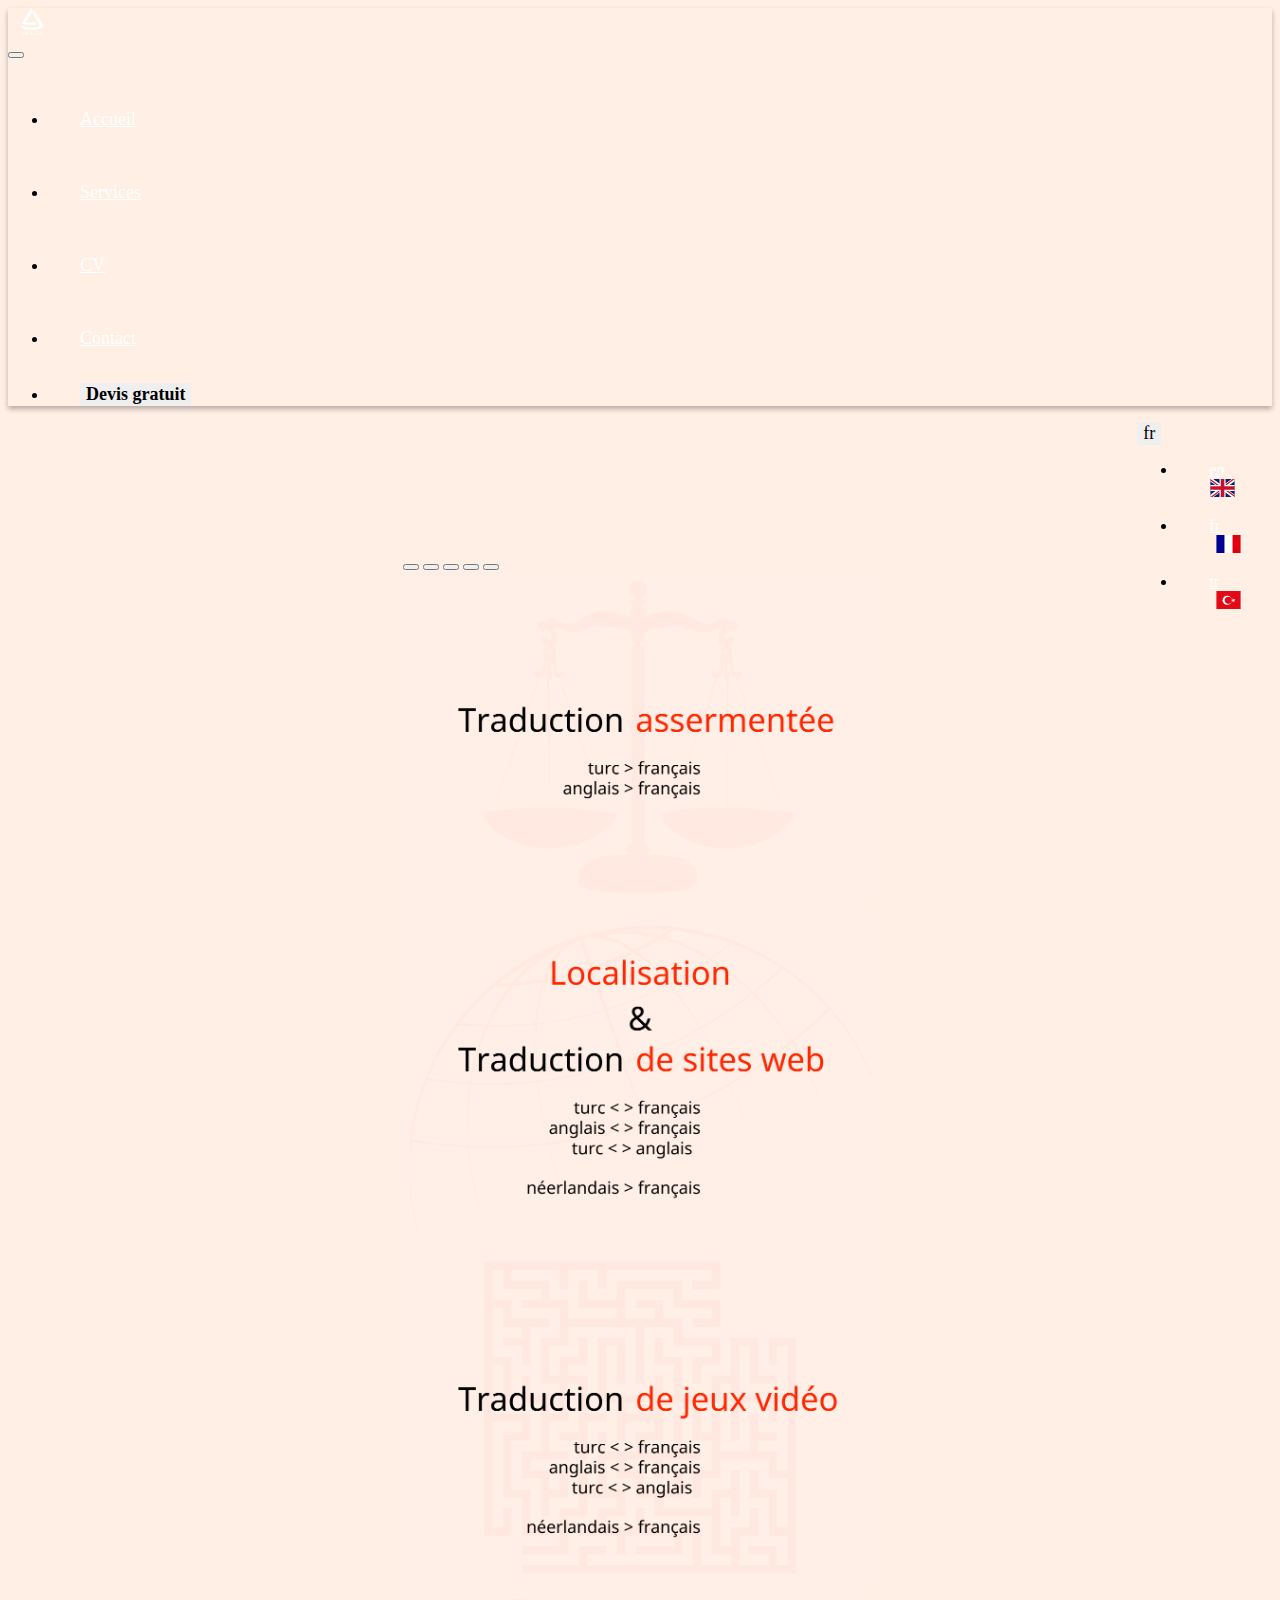
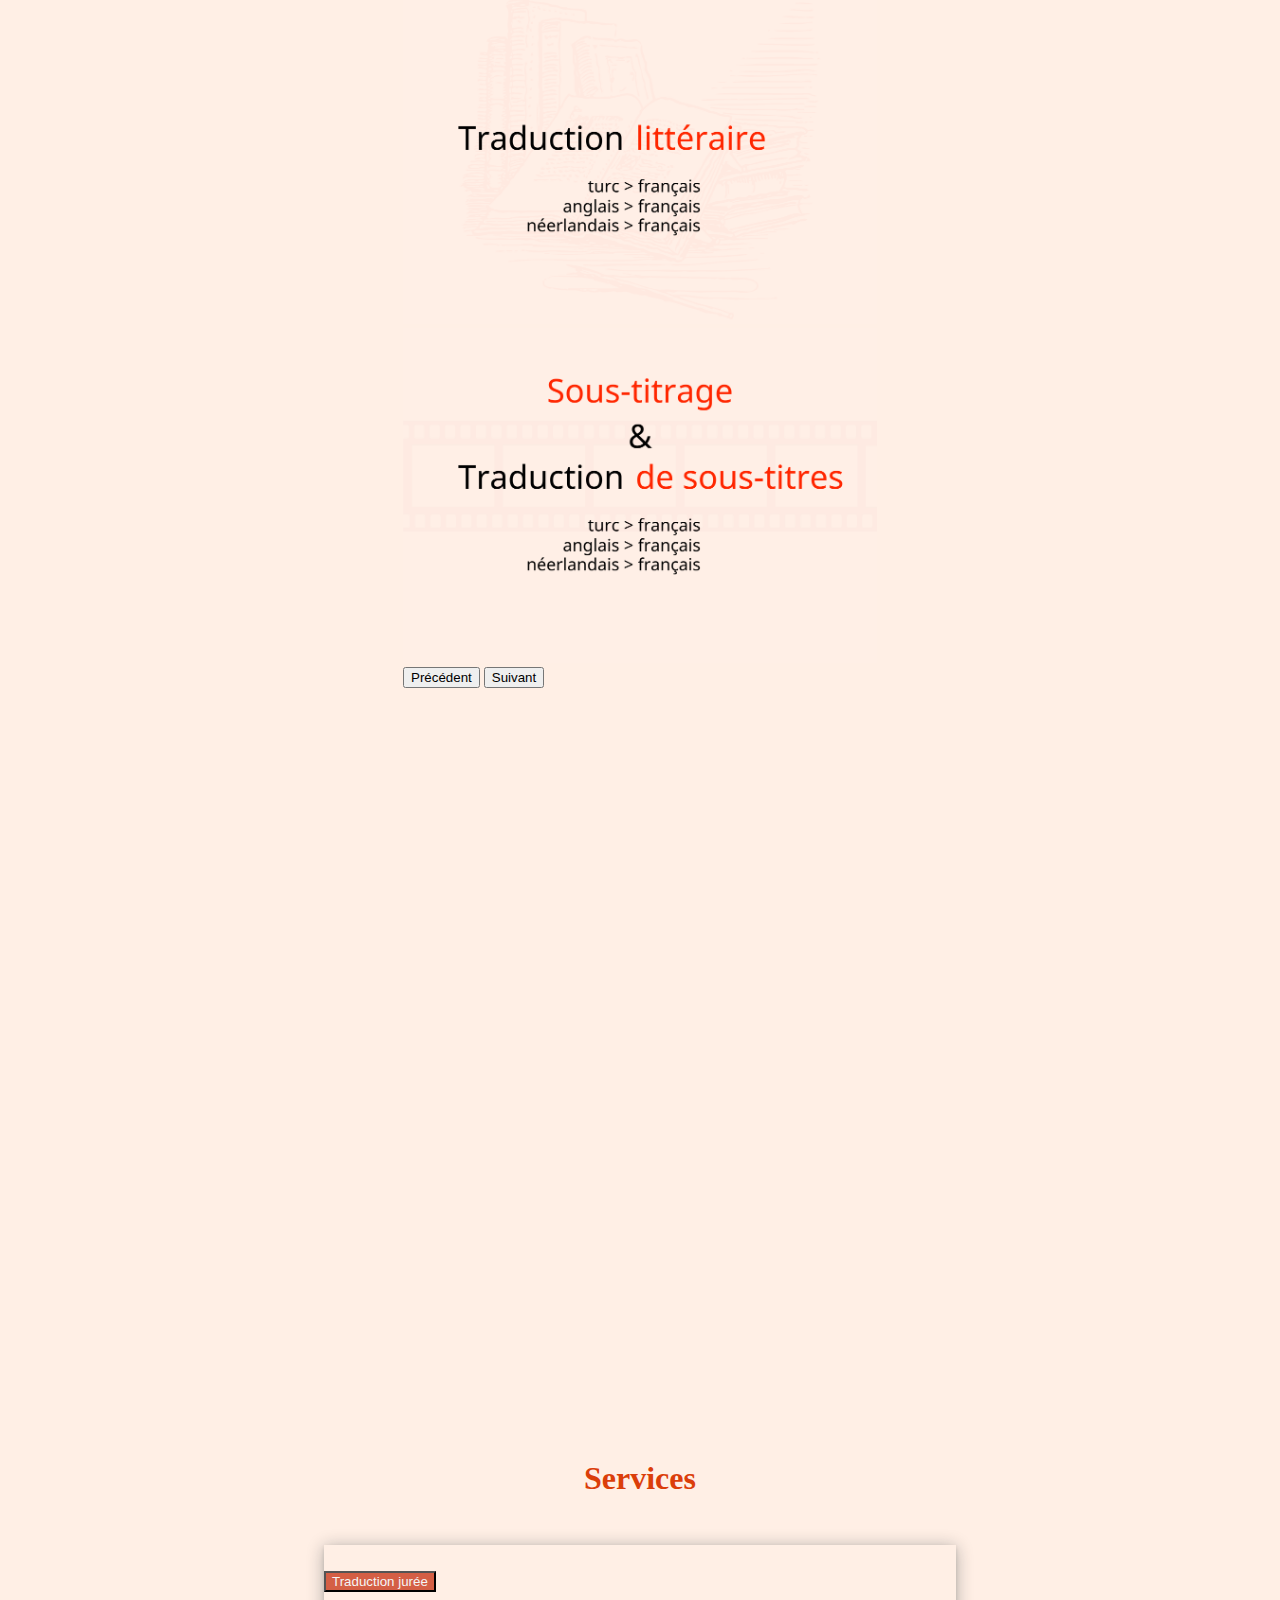
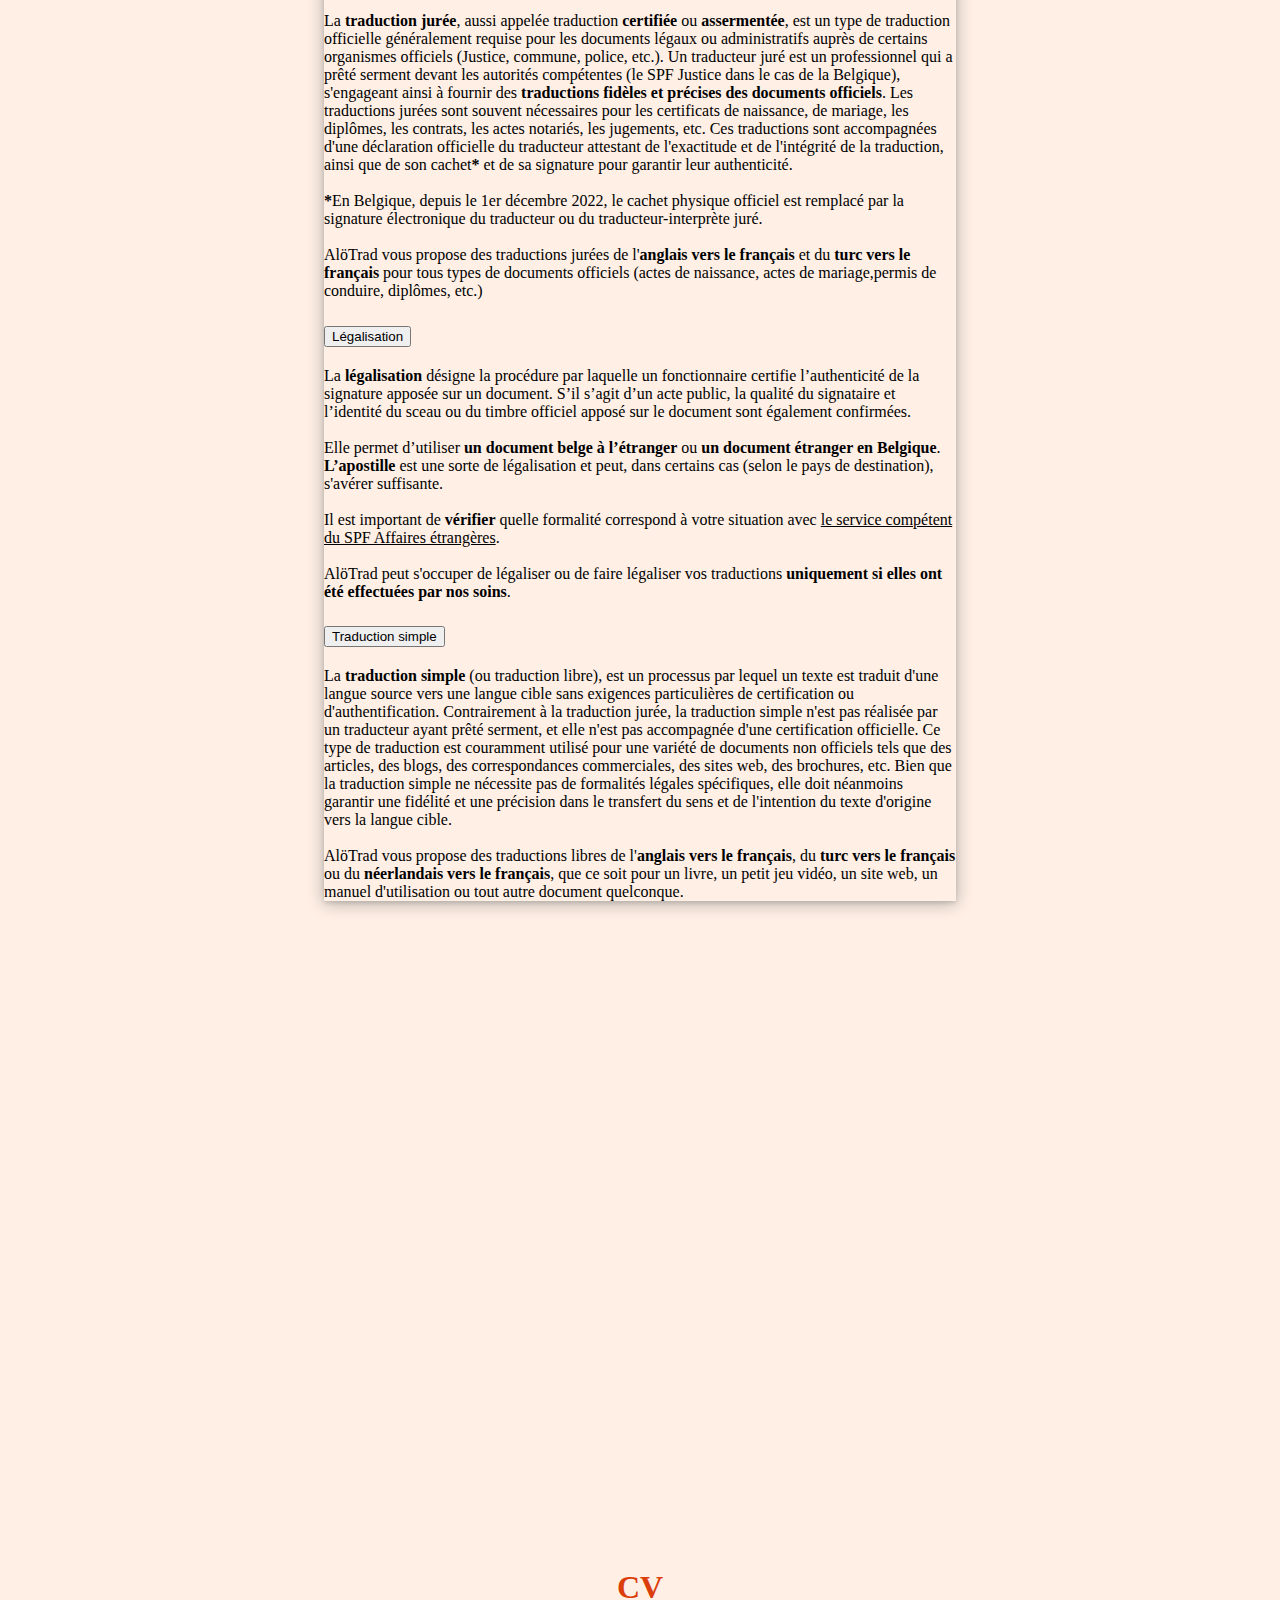
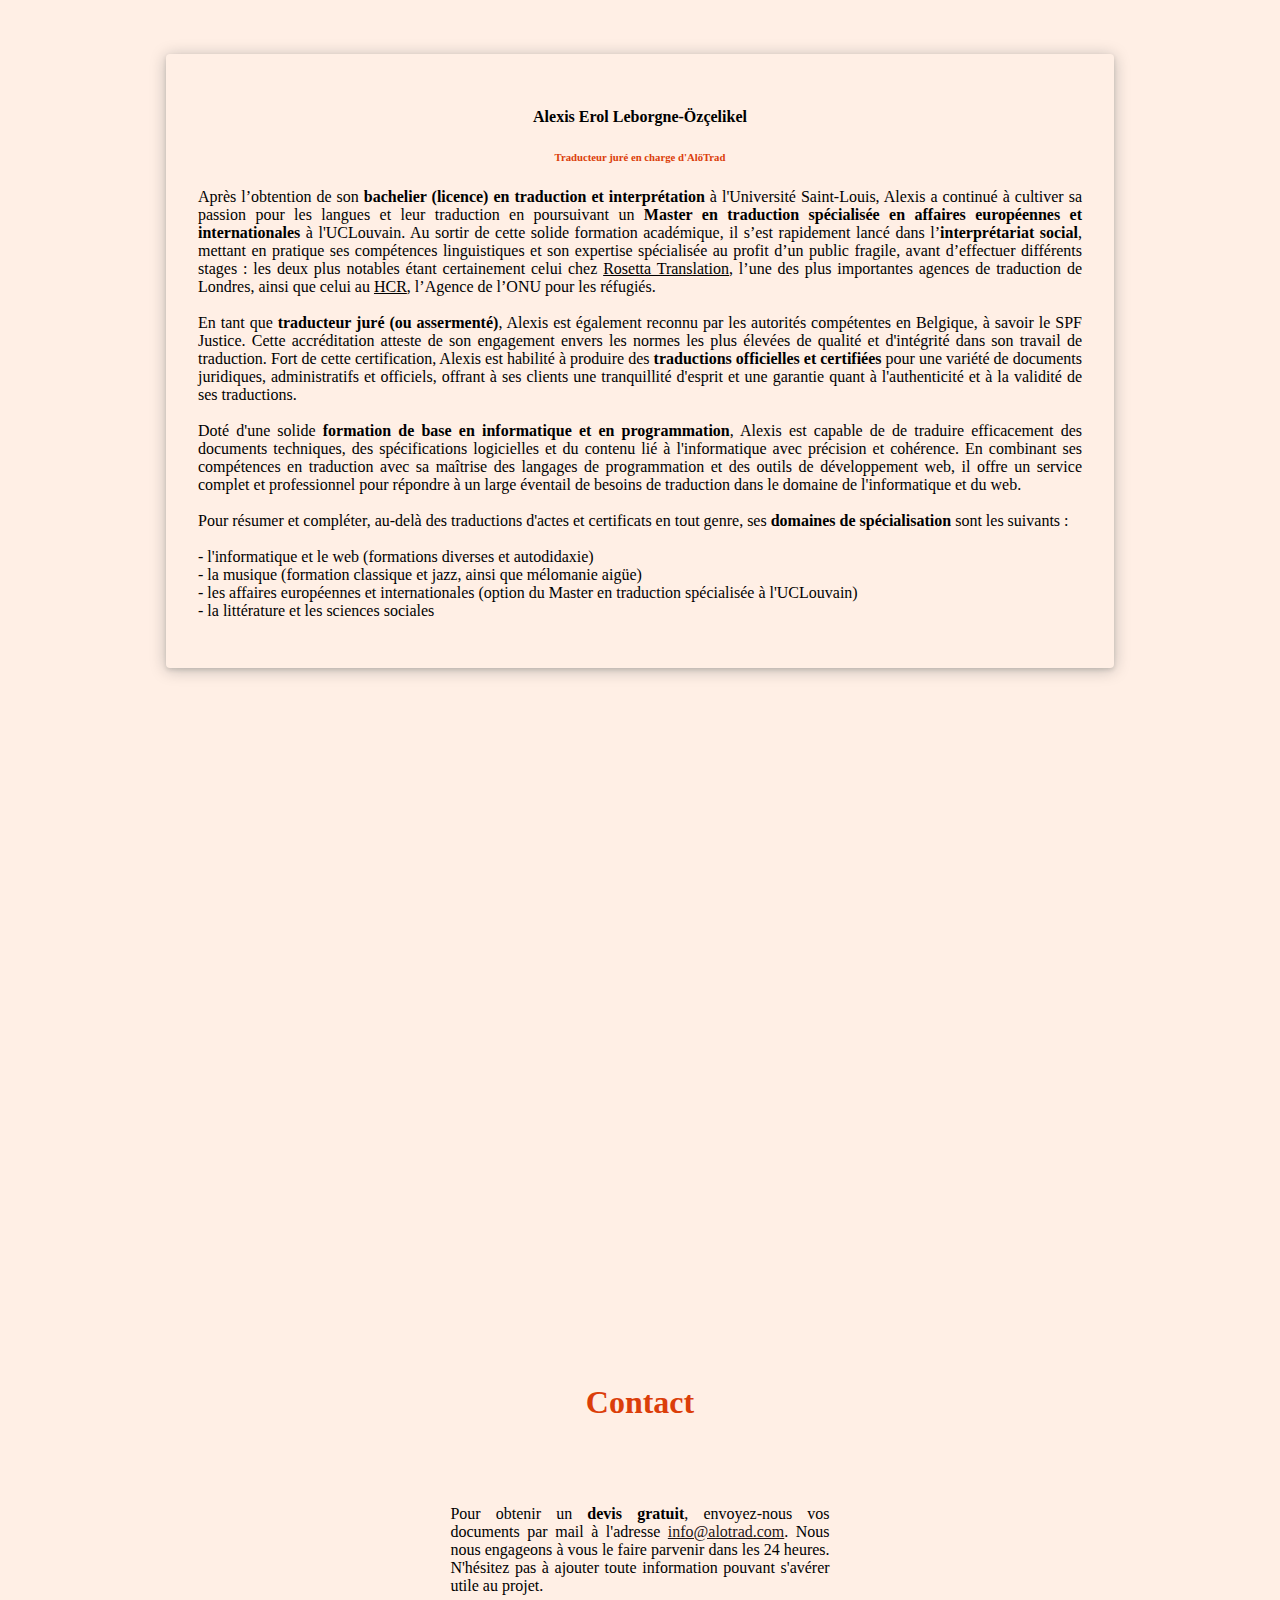
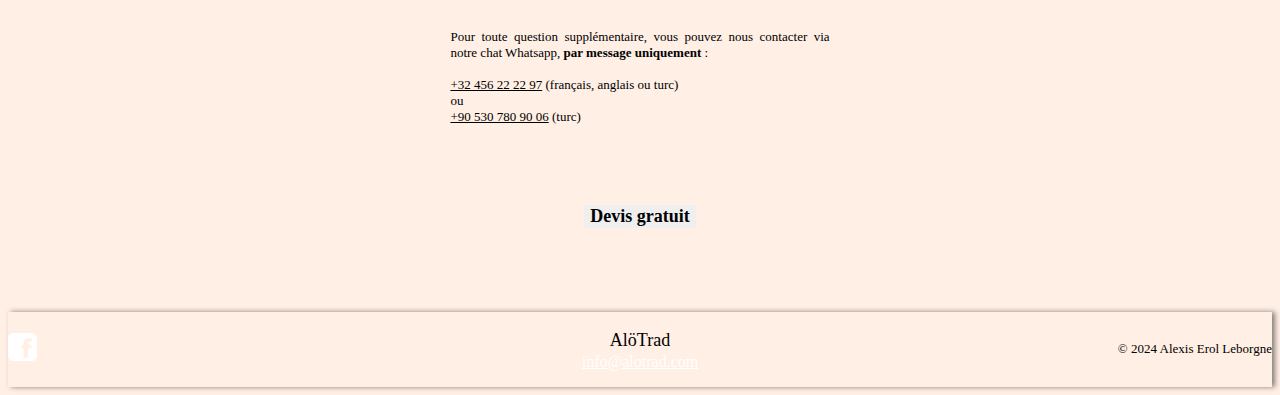
<file: index.html>
<!DOCTYPE html>
<html lang="fr">
<head>
    <meta charset="UTF-8">
    <meta http-equiv="X-UA-Compatible" content="IE=edge">
    <meta name="viewport" content="width=device-width, initial-scale=1.0">
    <title>AlöTrad</title>
    <link rel="icon" type="image/x-icon" class="logoAloTrad" href="img/favicon_ALÖTRAD_BLACK.png" />
    
    <link href="https://cdn.jsdelivr.net/npm/bootstrap@5.0.0-beta2/dist/css/bootstrap.min.css" rel="stylesheet" integrity="sha384-BmbxuPwQa2lc/FVzBcNJ7UAyJxM6wuqIj61tLrc4wSX0szH/Ev+nYRRuWlolflfl" crossorigin="anonymous">
    <link rel="stylesheet" href="css/style.css">

</head>
<body>
    <nav class="navbar navbar-expand-lg navbar-dark bg-dark sticky-top">
        <div class="container-fluid">
          <div class="navbarLogoDiv">
            <a class="navbar-brand" href="#">
              <img src="./img/LOGO_ALÖTRAD_WHITE.svg" class="navbarLogo">
            </a>
          </div>
          <button class="navbar-toggler" type="button" data-bs-toggle="collapse" data-bs-target="#navbarNav" aria-controls="navbarNav" aria-expanded="false" aria-label="Toggle navigation">
            <span class="navbar-toggler-icon"></span>
          </button>
          <div class="collapse navbar-collapse" id="navbarNav">
            <ul class="navbar-nav">
              <li class="nav-item">
                <a class="nav-link text-light navbarbutton" aria-current="page" href="#"><p class="phover">Accueil</p></a>
              </li>
              <li class="nav-item">
                <a class="nav-link text-light navbarbutton" href="#Services"><p class="phover">Services</p></a>
              </li>
              <li class="nav-item">
                <a class="nav-link text-light navbarbutton" href="#CV"><p class="phover">CV</p></a>
              </li>
              <li class="nav-item">
                <a class="nav-link text-light navbarbutton" href="#Contact"><p class="phover">Contact</p></a>
              </li>
              <li class="nav-item">
                <a href="#Contact" rel="noopener noreferrer"><button type="button" class="btn btn-light"><strong>Devis gratuit</strong></button></a>
              </li>
            </ul>
            <div class="dropdown">
              <button class="btn btn-dark dropdown-toggle" type="button" data-bs-toggle="dropdown" aria-expanded="false">
                fr
              </button>
              <ul class="dropdown-menu dropdown-sm bg-dark dropdown-menu-end">
                <li><a class="dropdown-item text-light" href="./en"><p class="dropdowntxt">en <img src="./img/gb.svg" alt="Anglais" height="18" class="flagGB"></p></a></li>
                <li><a class="dropdown-item text-light" href="./fr"><p class="dropdowntxt">fr <img src="./img/fr.svg" alt="Français" height="18"></p></a></li>
                <li><a class="dropdown-item text-light" href="./tr"><p class="dropdowntxt">tr <img src="./img/tr.svg" alt="Turc" height="18"></p></a></li>
              </ul>
            </div>
          </div>
        </div>
      </nav>
    
      <!--  <div class="UpperShapeCont">
      <div class="UpperShape"></div>
    </div>-->

    <div class="carouselW">
        
        <div id="carouselExampleIndicators" class="carousel slide carousel-fade" data-bs-ride="carousel">
            <div class="carousel-indicators">
              <button type="button" data-bs-target="#carouselExampleIndicators" data-bs-slide-to="0" class="active" aria-current="true" aria-label="Slide 1"></button>
              <button type="button" data-bs-target="#carouselExampleIndicators" data-bs-slide-to="1" aria-label="Slide 2"></button>
              <button type="button" data-bs-target="#carouselExampleIndicators" data-bs-slide-to="2" aria-label="Slide 3"></button>
              <button type="button" data-bs-target="#carouselExampleIndicators" data-bs-slide-to="3" aria-label="Slide 4"></button>
              <button type="button" data-bs-target="#carouselExampleIndicators" data-bs-slide-to="4" aria-label="Slide 5"></button>
            </div>
            <div class="carousel-inner">
              <div class="carousel-item active">
                <img src="./img/FR_ALÖTRAD/Traduction assermentée - traduction jurée - Bruxelles, Belgique ©2024 Alötrad.png" class="d-block w-100" alt="traduction jurée">

                <div class="carousel-caption d-none d-md-block">
                  </div>

              </div>
              <div class="carousel-item">
                <img src="./img/FR_ALÖTRAD/Traduction de sites web - Bruxelles, Belgique ©2024 Alötrad.png" class="d-block w-100" alt="traduction de sites web">

                <div class="carousel-caption d-none d-md-block">
                  </div>

                </div>
              <div class="carousel-item">
                <img src="./img/FR_ALÖTRAD/Traduction de jeux vidéo - Bruxelles, Belgique ©2024 Alötrad.png" class="d-block w-100" alt="traduction de jeux vidéo">

                <div class="carousel-caption d-none d-md-block">
                  </div>

              </div>
              <div class="carousel-item">
                <img src="./img/FR_ALÖTRAD/Traduction littéraire - Bruxelles, Belgique ©2024 Alötrad.png" class="d-block w-100" alt="traduction littéraire">

                <div class="carousel-caption d-none d-md-block">
                  </div>

                </div>
              <div class="carousel-item">
                <img src="./img/FR_ALÖTRAD/Sous-titrage & Traduction de sous-titres - Bruxelles, Belgique ©2024 Alötrad.png" class="d-block w-100" alt="Sous-titrage & traduction de sous-titres">

                <div class="carousel-caption d-none d-md-block">
                  </div>

              </div>
            </div>
            <button class="carousel-control-prev" type="button" data-bs-target="#carouselExampleIndicators"  data-bs-slide="prev">
              <span class="carousel-control-prev-icon" aria-hidden="true"></span>
              <span class="visually-hidden">Précédent</span>
            </button>
            <button class="carousel-control-next" type="button" data-bs-target="#carouselExampleIndicators"  data-bs-slide="next">
              <span class="carousel-control-next-icon" aria-hidden="true"></span>
              <span class="visually-hidden">Suivant</span>
            </button>
          </div>
    </div>

    <div class="entrimage1"></div>

    <div class="divavanttitre" id="Services"></div>
    
    <div class="container border border-0 border-white w-100 ServicesCont">
              
        <h1 class="titles">Services</h1>

        <div class="accordiondiv">
        <div class="accordion" id="accordionExample">
          <div class="accordion-item">
            <h2 class="accordion-header">
              <button class="accordion-button" type="button" data-bs-toggle="collapse" data-bs-target="#collapseOne" aria-expanded="true" aria-controls="collapseOne">
                Traduction jurée
              </button>
            </h2>
            <div id="collapseOne" class="accordion-collapse collapse show" data-bs-parent="#accordionExample">
              <div class="accordion-body">
                La <strong>traduction jurée</strong>, aussi appelée traduction <strong>certifiée</strong> ou <strong>assermentée</strong>, est un type de traduction officielle généralement requise pour les documents légaux ou administratifs auprès de certains organismes officiels (Justice, commune, police, etc.). Un traducteur juré est un professionnel qui a prêté serment devant les autorités compétentes (le SPF Justice dans le cas de la Belgique), s'engageant ainsi à fournir des <strong>traductions fidèles et précises des documents officiels</strong>. Les traductions jurées sont souvent nécessaires pour les certificats de naissance, de mariage, les diplômes, les contrats, les actes notariés, les jugements, etc. Ces traductions sont accompagnées d'une déclaration officielle du traducteur attestant de l'exactitude et de l'intégrité de la traduction, ainsi que de son cachet<strong>*</strong> et de sa signature pour garantir leur authenticité.<br><br>
                
                <strong>*</strong>En Belgique, depuis le 1er décembre 2022, le cachet physique officiel est remplacé par la signature électronique du traducteur ou du traducteur-interprète juré.<br><br>
                
                AlöTrad vous propose des traductions jurées de l'<strong>anglais vers le français</strong> et du <strong>turc vers le français</strong> pour tous types de documents officiels (actes de naissance, actes de mariage,permis de conduire, diplômes, etc.)
              </div>
            </div>
          </div>
          <div class="accordion-item">
            <h2 class="accordion-header">
              <button class="accordion-button collapsed" type="button" data-bs-toggle="collapse" data-bs-target="#collapseTwo" aria-expanded="false" aria-controls="collapseTwo">
                Légalisation
              </button>
            </h2>
            <div id="collapseTwo" class="accordion-collapse collapse" data-bs-parent="#accordionExample">
              <div class="accordion-body">
                La <strong>légalisation</strong> désigne la procédure par laquelle un fonctionnaire certifie l’authenticité de la signature apposée sur un document. S’il s’agit d’un acte public, la qualité du signataire et l’identité du sceau ou du timbre officiel apposé sur le document sont également confirmées.<br><br>

                Elle permet d’utiliser <strong>un document belge à l’étranger</strong> ou <strong>un document étranger en Belgique</strong>. <strong>L’apostille</strong> est une sorte de légalisation et peut, dans certains cas (selon le pays de destination), s'avérer suffisante.<br><br>
                
                Il est important de <strong>vérifier</strong> quelle formalité correspond à votre situation avec <a class="aBlack" href="https://diplomatie.belgium.be/fr/legalisation-de-documents" target="_blank">le service compétent du SPF Affaires étrangères</a>.<br><br>

                AlöTrad peut s'occuper de légaliser ou de faire légaliser vos traductions <strong>uniquement si elles ont été effectuées par nos soins</strong>.
              </div>
            </div>
          </div>
          <div class="accordion-item">
            <h2 class="accordion-header">
              <button class="accordion-button collapsed" type="button" data-bs-toggle="collapse" data-bs-target="#collapseThree" aria-expanded="false" aria-controls="collapseThree">
                Traduction simple
              </button>
            </h2>
            <div id="collapseThree" class="accordion-collapse collapse" data-bs-parent="#accordionExample">
              <div class="accordion-body">
                La <strong>traduction simple</strong> (ou traduction libre), est un processus par lequel un texte est traduit d'une langue source vers une langue cible sans exigences particulières de certification ou d'authentification. Contrairement à la traduction jurée, la traduction simple n'est pas réalisée par un traducteur ayant prêté serment, et elle n'est pas accompagnée d'une certification officielle. Ce type de traduction est couramment utilisé pour une variété de documents non officiels tels que des articles, des blogs, des correspondances commerciales, des sites web, des brochures, etc. Bien que la traduction simple ne nécessite pas de formalités légales spécifiques, elle doit néanmoins garantir une fidélité et une précision dans le transfert du sens et de l'intention du texte d'origine vers la langue cible.<br><br>
                
                AlöTrad vous propose des traductions libres de l'<strong>anglais vers le français</strong>, du <strong>turc vers le français</strong> ou du <strong>néerlandais vers le français</strong>, que ce soit pour un livre, un petit jeu vidéo, un site web, un manuel d'utilisation ou tout autre document quelconque.
              </div>
            </div>
          </div>
        </div>
      </div>
    </div>

    <div class="entrimage2"></div>

    <div id="CV" class="divavanttitre datCV"></div>
    
    <div class="container border border-0 border-warning mt-4 p-3 w-100">
        
        <h1>CV</h1>

    <div class="CVCont">			
      	<div class="cardi">
					<div class="containerNEW">
						<h4>Alexis Erol Leborgne-Özçelikel</h4><h6>Traducteur juré en charge d'AlöTrad</h6>
						<p></p>
						<p>
              Après l’obtention de son <strong>bachelier (licence) en traduction et interprétation</strong> à l'Université Saint-Louis, Alexis a continué à cultiver sa passion pour les langues et leur traduction en poursuivant un <strong>Master en traduction spécialisée en affaires européennes et internationales</strong> à l'UCLouvain. Au sortir de cette solide formation académique, il s’est rapidement lancé dans l’<strong>interprétariat social</strong>, mettant en pratique ses compétences linguistiques et son expertise spécialisée au profit d’un public fragile, avant d’effectuer différents stages&nbsp: les deux plus notables étant certainement celui chez <a href="https://www.rosettatranslation.com/fr" class="aBlack" target="_blank" rel="noopener noreferrer">Rosetta Translation</a>, l’une des plus importantes agences de traduction de Londres, ainsi que celui au <a href="https://www.unhcr.org/be" class="aBlack" target="_blank">HCR</a>, l’Agence de l’ONU pour les réfugiés.<br><br>

              En tant que <strong>traducteur juré (ou assermenté)</strong>, Alexis est également reconnu par les autorités compétentes en Belgique, à savoir le SPF Justice. Cette accréditation atteste de son engagement envers les normes les plus élevées de qualité et d'intégrité dans son travail de traduction. Fort de cette certification, Alexis est habilité à produire des <strong>traductions officielles et certifiées</strong> pour une variété de documents juridiques, administratifs et officiels, offrant à ses clients une tranquillité d'esprit et une garantie quant à l'authenticité et à la validité de ses traductions.<br><br>

              Doté d'une solide <strong>formation de base en informatique et en programmation</strong>, Alexis est capable de de traduire efficacement des documents techniques, des spécifications logicielles et du contenu lié à l'informatique avec précision et cohérence. En combinant ses compétences en traduction avec sa maîtrise des langages de programmation et des outils de développement web, il offre un service complet et professionnel pour répondre à un large éventail de besoins de traduction dans le domaine de l'informatique et du web.<br><br>

              Pour résumer et compléter, au-delà des traductions d'actes et certificats en tout genre, ses <strong>domaines de spécialisation</strong> sont les suivants&nbsp:<br><br>

              - l'informatique et le web (formations diverses et autodidaxie)<br>
              - la musique (formation classique et jazz, ainsi que mélomanie aigüe)<br>
              - les affaires européennes et internationales (option du Master en traduction spécialisée à l'UCLouvain)<br>
              - la littérature et les sciences sociales
						</p>
					</div>
				</div>
		</div>
	</div>
    
    </div>

    <div class="entrimage3"></div>

    <div class="divavanttitre" id="Contact"></div>

      <div>
        <h1 class="titleContact">Contact</h1>

        <div class="containerContact">
          <div><p>Pour obtenir un <strong>devis gratuit</strong>, envoyez-nous vos documents par mail à l'adresse <a class="maildanstxt" href="mailto:info@alotrad.com">info@alotrad.com</a>. Nous nous engageons à vous le faire parvenir dans les 24 heures. N'hésitez pas à ajouter toute information pouvant s'avérer utile au projet.<br><br></p>
            
       <p style="font-size: small;">Pour toute question supplémentaire, vous pouvez nous contacter via notre chat Whatsapp, <strong>par message uniquement</strong> :<br><br>
        <a href="https://wa.me/+32456222297" target="_blank" class="aBlack">+32 456 22 22 97</a> (français, anglais ou turc)<br>
        ou<br>
        <a href="https://wa.me/+905307809006" target="_blank" class="aBlack">+90 530 780 90 06</a> (turc)<br>
        </p></div>
           <p class="btnDevis"><a href="mailto:info@alotrad.com" rel="noopener noreferrer"><button type="button" class="btn btn-dark"><strong>Devis gratuit</strong></button></a></p>
        </div>
      </div>

    <div class="navbar bg-dark navbar-expand-sm d-flex p-5 text-light footer">
      
      <div class="footerCont">

        <div class="footerLeftDiv"><a href="https://www.facebook.com" target="_blank"><img src="./img/logo FB_orange.png" alt="Facebook logo" class="SMlogos"></a></div>
        <div class="footerCentralDiv">
          <div class="footerInfo">
            <p class="viendez">AlöTrad</p>
          </div>
          <div class="footerInfo">
            <p class="mail"><a href="mailto:info@alotrad.com">info@alotrad.com</a></p>
          </div>
        </div>
          <div class="footerRightDiv"><p class="signature">© 2024 Alexis Erol Leborgne</p></div>
      
      </div>

    </div>

    <script src="https://cdn.jsdelivr.net/npm/bootstrap@5.0.0-beta2/dist/js/bootstrap.bundle.min.js" integrity="sha384-b5kHyXgcpbZJO/tY9Ul7kGkf1S0CWuKcCD38l8YkeH8z8QjE0GmW1gYU5S9FOnJ0" crossorigin="anonymous"></script>

</body>
</html>
</file>
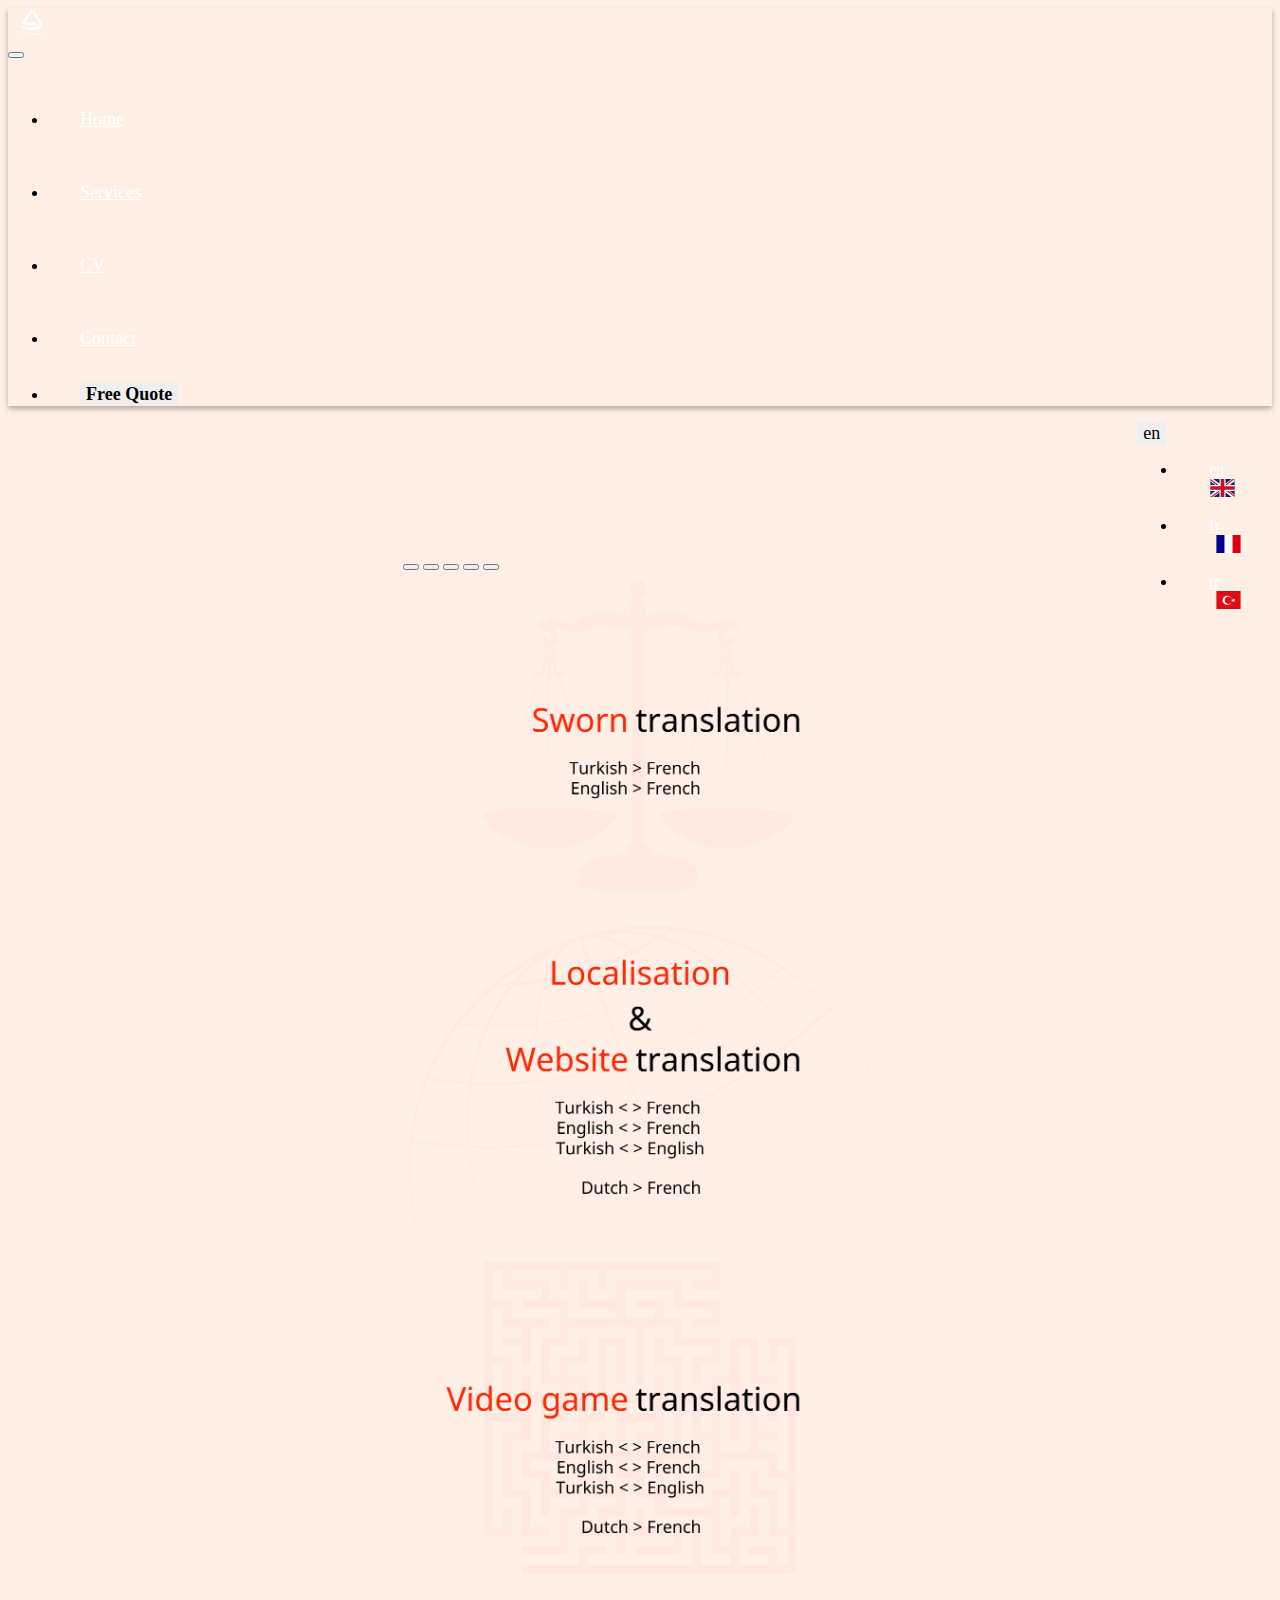
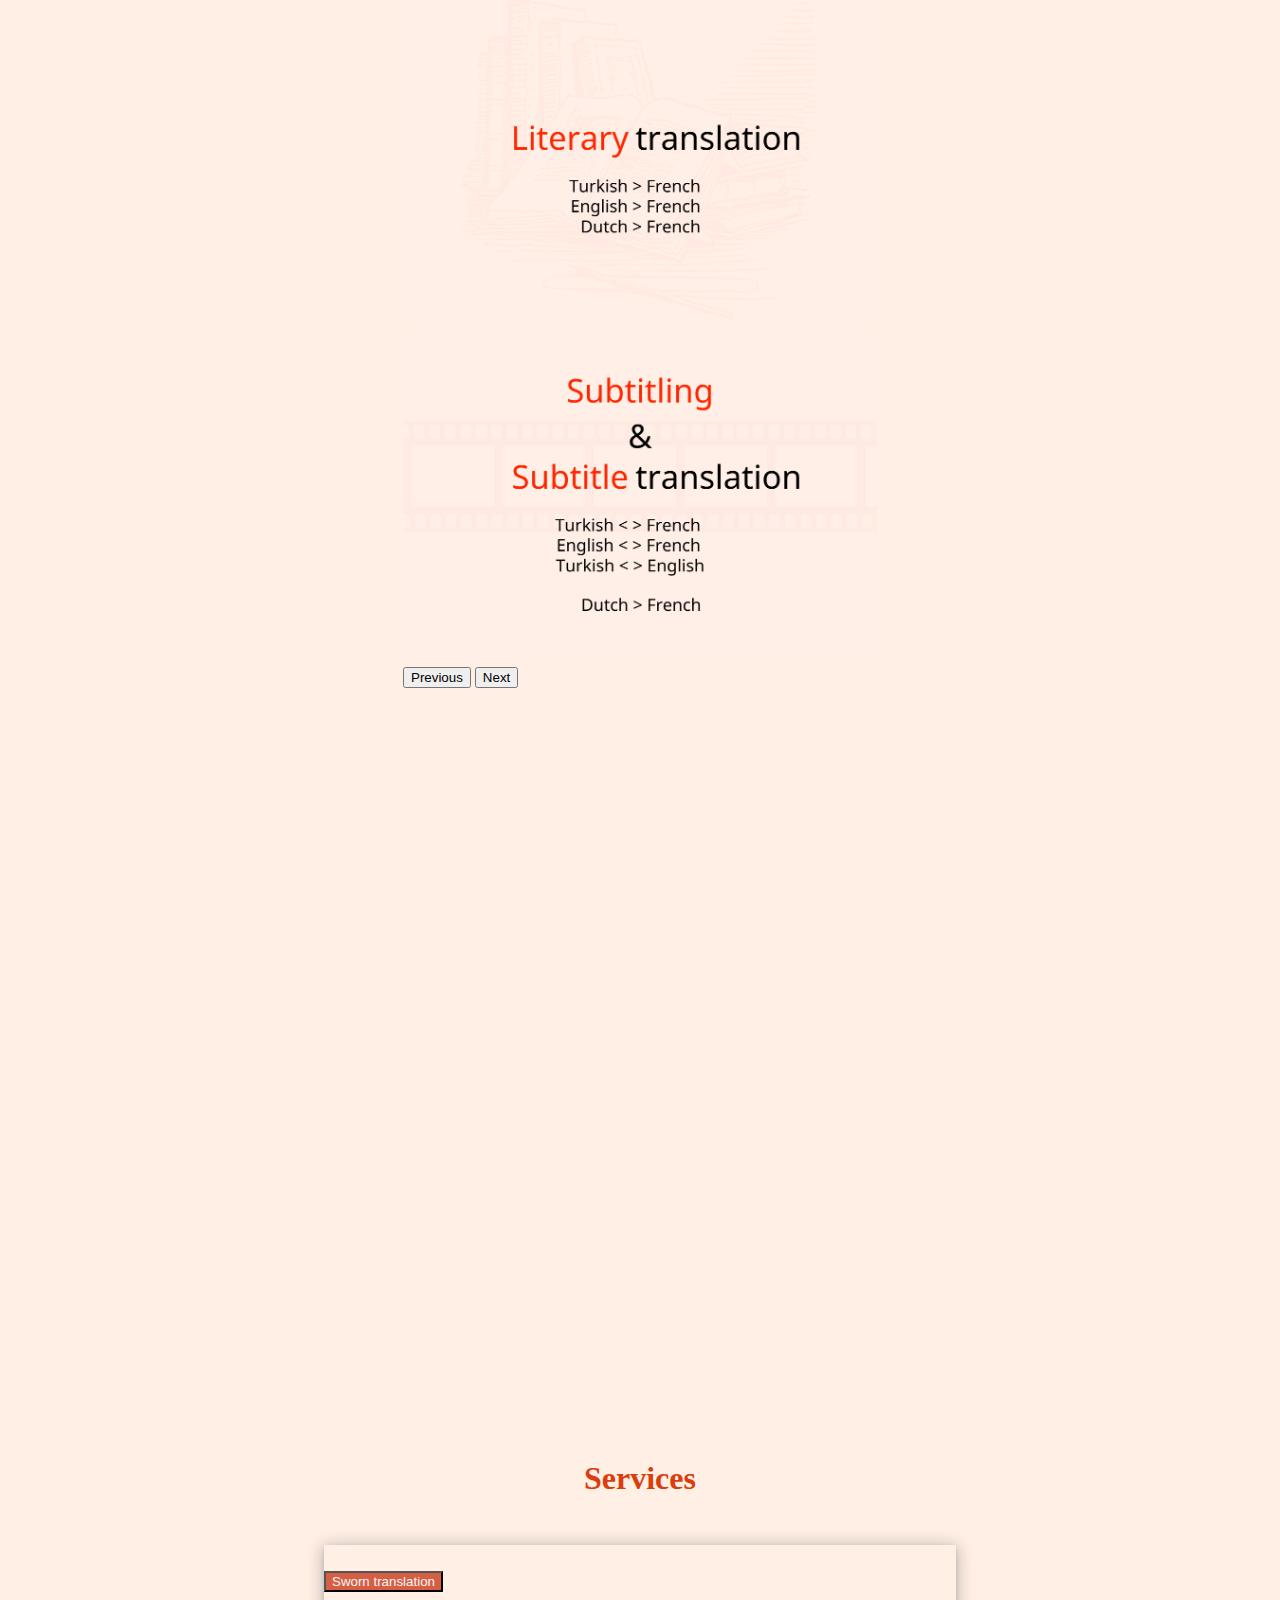
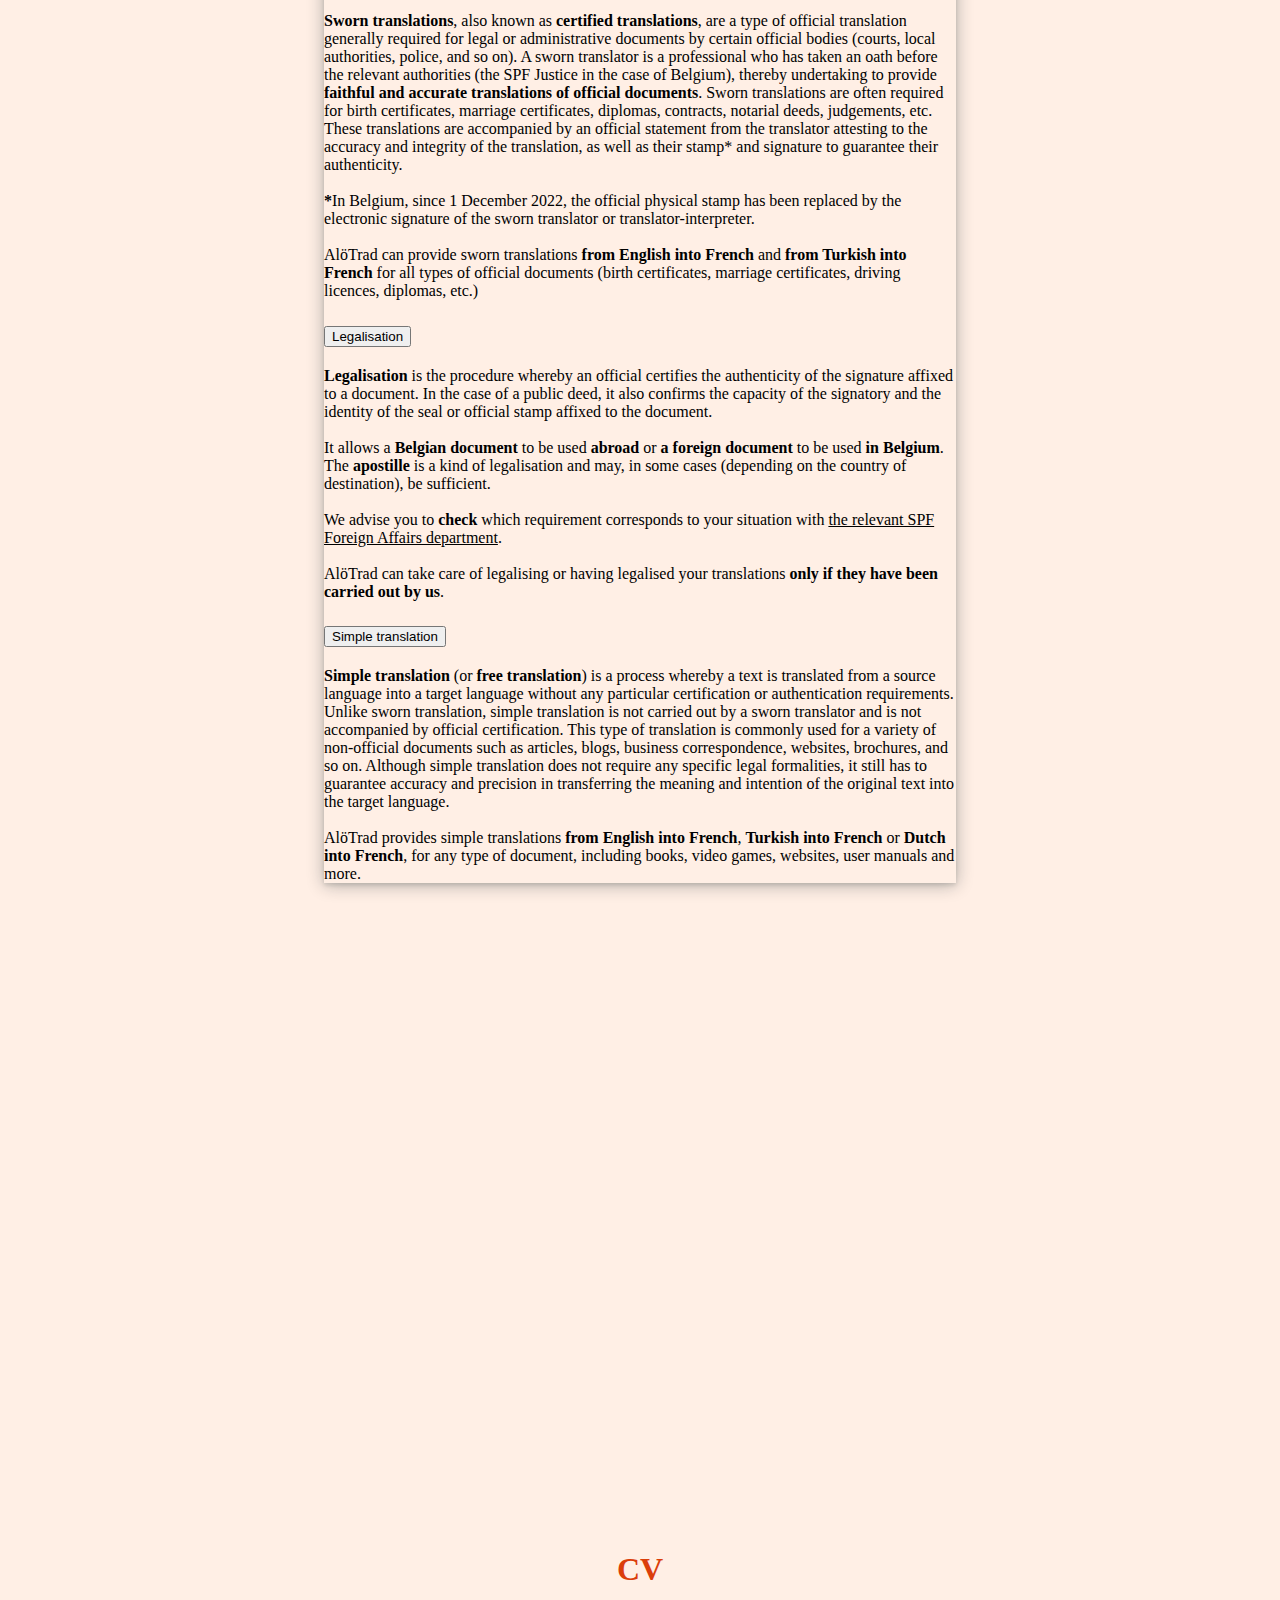
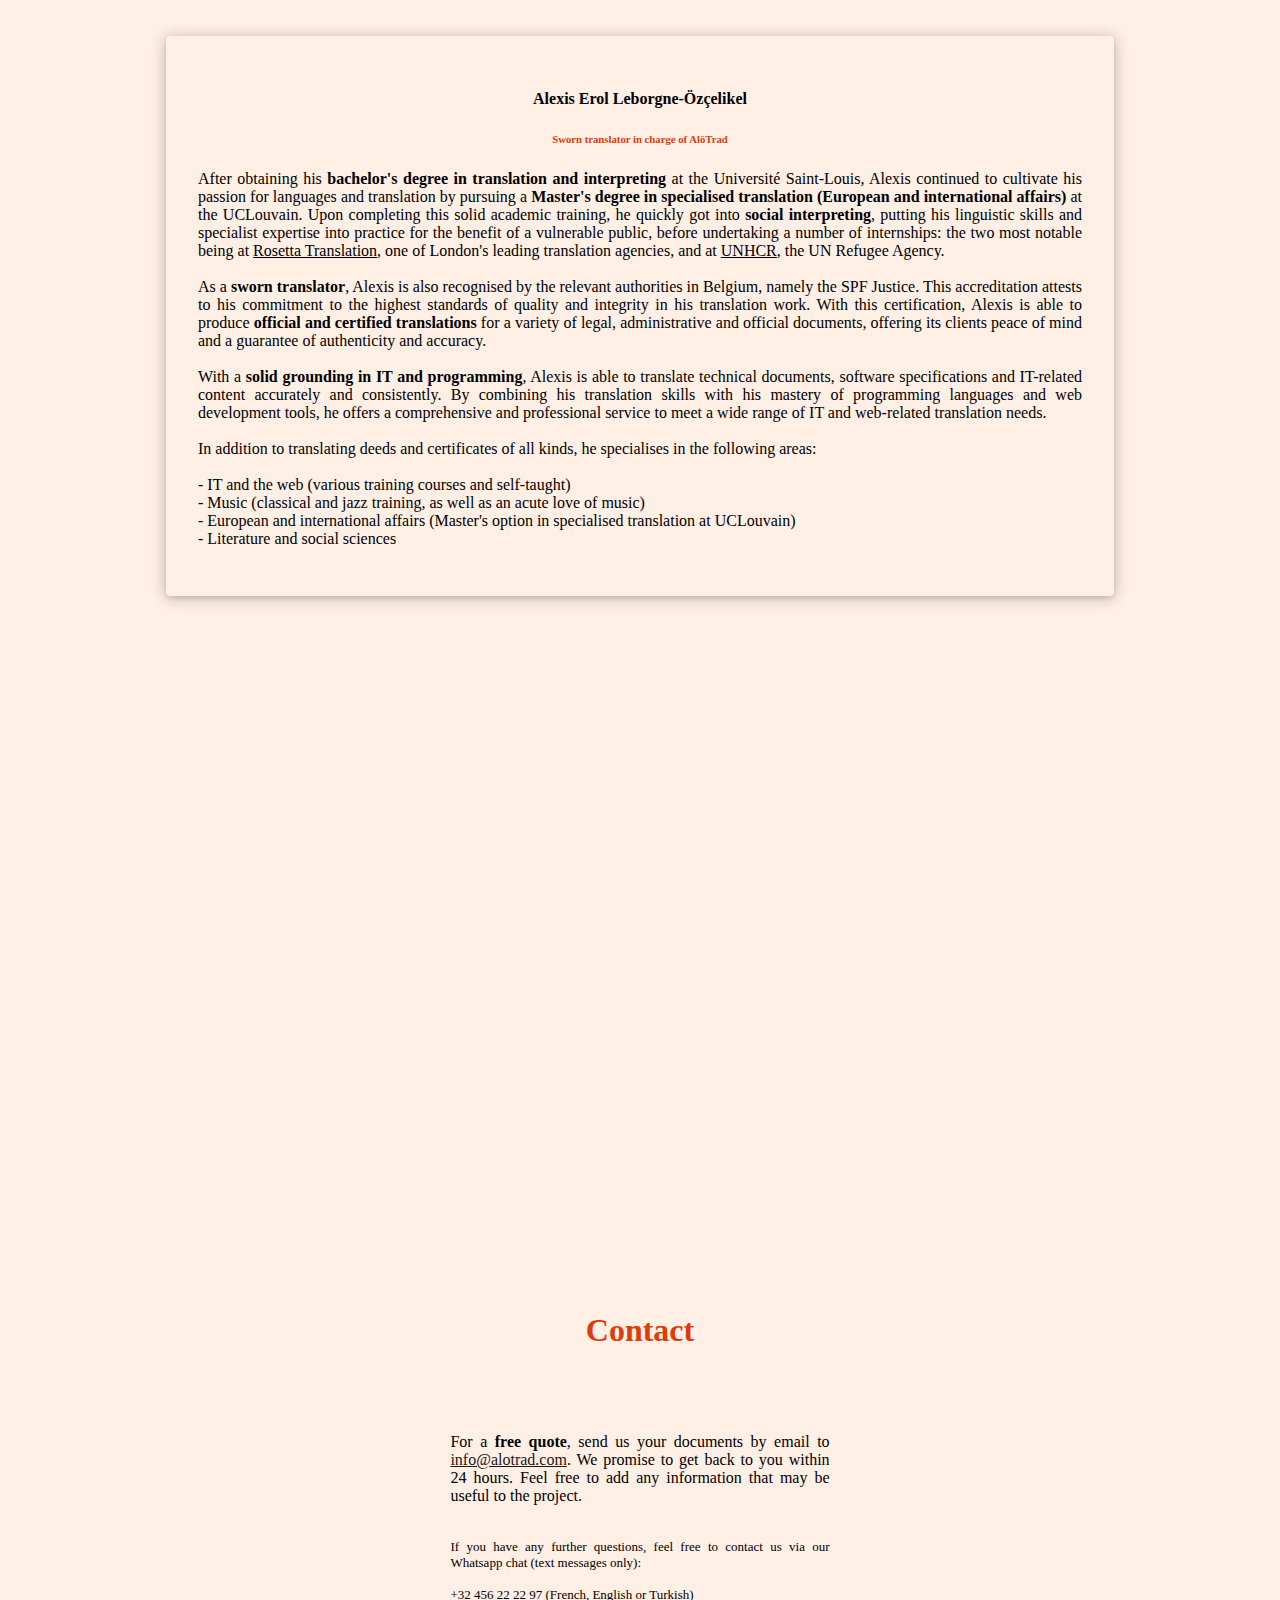
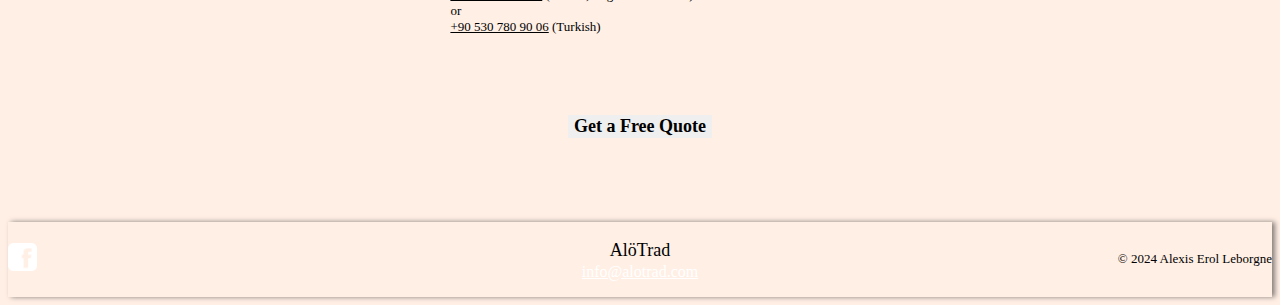
<file: en.html>
<!DOCTYPE html>
<html lang="en">
<head>
    <meta charset="UTF-8">
    <meta http-equiv="X-UA-Compatible" content="IE=edge">
    <meta name="viewport" content="width=device-width, initial-scale=1.0">
    <title>AlöTrad</title>
    <link rel="icon" type="image/x-icon" class="logoAloTrad" href="img/favicon_ALÖTRAD_BLACK.png" />
    
    <link href="https://cdn.jsdelivr.net/npm/bootstrap@5.0.0-beta2/dist/css/bootstrap.min.css" rel="stylesheet" integrity="sha384-BmbxuPwQa2lc/FVzBcNJ7UAyJxM6wuqIj61tLrc4wSX0szH/Ev+nYRRuWlolflfl" crossorigin="anonymous">
    <link rel="stylesheet" href="css/style.css">

</head>
<body>
    <nav class="navbar navbar-expand-lg navbar-dark bg-dark sticky-top">
        <div class="container-fluid">
          <div class="navbarLogoDiv">
            <a class="navbar-brand" href="#">
              <img src="./img/LOGO_ALÖTRAD_WHITE.svg" class="navbarLogo">
            </a>
          </div>
          <button class="navbar-toggler" type="button" data-bs-toggle="collapse" data-bs-target="#navbarNav" aria-controls="navbarNav" aria-expanded="false" aria-label="Toggle navigation">
            <span class="navbar-toggler-icon"></span>
          </button>
          <div class="collapse navbar-collapse" id="navbarNav">
            <ul class="navbar-nav">
              <li class="nav-item">
                <a class="nav-link text-light navbarbutton" aria-current="page" href="#"><p class="phover">Home</p></a>
              </li>
              <li class="nav-item">
                <a class="nav-link text-light navbarbutton" href="#Services"><p class="phover">Services</p></a>
              </li>
              <li class="nav-item">
                <a class="nav-link text-light navbarbutton" href="#CV"><p class="phover">CV</p></a>
              </li>
              <li class="nav-item">
                <a class="nav-link text-light navbarbutton" href="#Contact"><p class="phover">Contact</p></a>
              </li>
              <li class="nav-item">
                <a href="#Contact" rel="noopener noreferrer"><button type="button" class="btn btn-light"><strong>Free Quote</strong></button></a>
              </li>
            </ul>
            <div class="dropdown">
              <button class="btn btn-dark dropdown-toggle" type="button" data-bs-toggle="dropdown" aria-expanded="false">
                en
              </button>
              <ul class="dropdown-menu dropdown-sm bg-dark dropdown-menu-end">
                <li><a class="dropdown-item text-light" href="./en"><p class="dropdowntxt">en<img src="./img/gb.svg" alt="Anglais" height="18" class="flagGB"></p></a></li>
                <li><a class="dropdown-item text-light" href="./fr"><p class="dropdowntxt">fr <img src="./img/fr.svg" alt="Français" height="18"></p></a></li>
                <li><a class="dropdown-item text-light" href="./tr"><p class="dropdowntxt">tr  <img src="./img/tr.svg" alt="Turc" height="18"></p></a></li>
              </ul>
            </div>
          </div>
        </div>
      </nav>
    
      <!--  <div class="UpperShapeCont">
      <div class="UpperShape"></div>
    </div>-->

    <div class="carouselW">
        
        <div id="carouselExampleIndicators" class="carousel slide carousel-fade" data-bs-ride="carousel">
            <div class="carousel-indicators">
              <button type="button" data-bs-target="#carouselExampleIndicators" data-bs-slide-to="0" class="active" aria-current="true" aria-label="Slide 1"></button>
              <button type="button" data-bs-target="#carouselExampleIndicators" data-bs-slide-to="1" aria-label="Slide 2"></button>
              <button type="button" data-bs-target="#carouselExampleIndicators" data-bs-slide-to="2" aria-label="Slide 3"></button>
              <button type="button" data-bs-target="#carouselExampleIndicators" data-bs-slide-to="3" aria-label="Slide 4"></button>
              <button type="button" data-bs-target="#carouselExampleIndicators" data-bs-slide-to="4" aria-label="Slide 5"></button>
            </div>
            <div class="carousel-inner">
              <div class="carousel-item active">
                <img src="./img/EN_ALÖTRAD/Sworn translation - Brussels, Belgium ©2024 Alötrad.png" class="d-block w-100" alt="Sworn translation">

                <div class="carousel-caption d-none d-md-block">
                  </div>

              </div>
              <div class="carousel-item">
                <img src="./img/EN_ALÖTRAD/Localisation and website translation - Brussels, Belgium ©2024 Alötrad.png" class="d-block w-100" alt="Localisation and website translation">

                <div class="carousel-caption d-none d-md-block">
                  </div>

                </div>
              <div class="carousel-item">
                <img src="./img/EN_ALÖTRAD/Video game translation - Brussels, Belgium ©2024 Alötrad.png" class="d-block w-100" alt="tVideo game translation">

                <div class="carousel-caption d-none d-md-block">
                  </div>

              </div>
              <div class="carousel-item">
                <img src="./img/EN_ALÖTRAD/Literary translation - Brussels, Belgium ©2024 Alötrad.png" class="d-block w-100" alt="Literary translation">

                <div class="carousel-caption d-none d-md-block">
                  </div>

                </div>
              <div class="carousel-item">
                <img src="./img/EN_ALÖTRAD/Subtitling and subtitle translation - Brussels, Belgium ©2024 Alötrad.png" class="d-block w-100" alt="Subtitling and subtitle translation">

                <div class="carousel-caption d-none d-md-block">
                  </div>

              </div>
            </div>
            <button class="carousel-control-prev" type="button" data-bs-target="#carouselExampleIndicators"  data-bs-slide="prev">
              <span class="carousel-control-prev-icon" aria-hidden="true"></span>
              <span class="visually-hidden">Previous</span>
            </button>
            <button class="carousel-control-next" type="button" data-bs-target="#carouselExampleIndicators"  data-bs-slide="next">
              <span class="carousel-control-next-icon" aria-hidden="true"></span>
              <span class="visually-hidden">Next</span>
            </button>
          </div>
    </div>

    <div class="entrimage1"></div>

    <div class="divavanttitre" id="Services"></div>
    
    <div class="container border border-0 border-white w-100 ServicesCont">
              
        <h1 class="titles">Services</h1>

        <div class="accordiondiv">
        <div class="accordion" id="accordionExample">
          <div class="accordion-item">
            <h2 class="accordion-header">
              <button class="accordion-button" type="button" data-bs-toggle="collapse" data-bs-target="#collapseOne" aria-expanded="true" aria-controls="collapseOne">
                Sworn translation
              </button>
            </h2>
            <div id="collapseOne" class="accordion-collapse collapse show" data-bs-parent="#accordionExample">
              <div class="accordion-body">
                <strong>Sworn translations</strong>, also known as <strong>certified translations</strong>, are a type of official translation generally required for legal or administrative documents by certain official bodies (courts, local authorities, police, and so on). A sworn translator is a professional who has taken an oath before the relevant authorities (the SPF Justice in the case of Belgium), thereby undertaking to provide <strong>faithful and accurate translations of official documents</strong>. Sworn translations are often required for birth certificates, marriage certificates, diplomas, contracts, notarial deeds, judgements, etc. These translations are accompanied by an official statement from the translator attesting to the accuracy and integrity of the translation, as well as their stamp* and signature to guarantee their authenticity.<br><br>
                
                <strong>*</strong>In Belgium, since 1 December 2022, the official physical stamp has been replaced by the electronic signature of the sworn translator or translator-interpreter.<br><br>
                
                AlöTrad can provide sworn translations <strong>from English into French</strong> and <strong>from Turkish into French</strong> for all types of official documents (birth certificates, marriage certificates, driving licences, diplomas, etc.)
              </div>
            </div>
          </div>
          <div class="accordion-item">
            <h2 class="accordion-header">
              <button class="accordion-button collapsed" type="button" data-bs-toggle="collapse" data-bs-target="#collapseTwo" aria-expanded="false" aria-controls="collapseTwo">
                Legalisation
              </button>
            </h2>
            <div id="collapseTwo" class="accordion-collapse collapse" data-bs-parent="#accordionExample">
              <div class="accordion-body">
                <strong>Legalisation</strong> is the procedure whereby an official certifies the authenticity of the signature affixed to a document. In the case of a public deed, it also confirms the capacity of the signatory and the identity of the seal or official stamp affixed to the document.<br><br>

                It allows a <strong>Belgian document</strong> to be used <strong>abroad</strong> or <strong>a foreign document</strong> to be used <strong>in Belgium</strong>. The <strong>apostille</strong> is a kind of legalisation and may, in some cases (depending on the country of destination), be sufficient.<br><br>
                
                We advise you to <strong>check</strong> which requirement corresponds to your situation with <a class="aBlack" href="https://diplomatie.belgium.be/en/legalisation-documents" target="_blank">the relevant SPF Foreign Affairs department</a>.<br><br>

                AlöTrad can take care of legalising or having legalised your translations <strong>only if they have been carried out by us</strong>.
              </div>
            </div>
          </div>
          <div class="accordion-item">
            <h2 class="accordion-header">
              <button class="accordion-button collapsed" type="button" data-bs-toggle="collapse" data-bs-target="#collapseThree" aria-expanded="false" aria-controls="collapseThree">
                Simple translation
              </button>
            </h2>
            <div id="collapseThree" class="accordion-collapse collapse" data-bs-parent="#accordionExample">
              <div class="accordion-body">
                <strong>Simple translation</strong> (or <strong>free translation</strong>) is a process whereby a text is translated from a source language into a target language without any particular certification or authentication requirements. Unlike sworn translation, simple translation is not carried out by a sworn translator and is not accompanied by official certification. This type of translation is commonly used for a variety of non-official documents such as articles, blogs, business correspondence, websites, brochures, and so on. Although simple translation does not require any specific legal formalities, it still has to guarantee accuracy and precision in transferring the meaning and intention of the original text into the target language.<br><br>
                
                AlöTrad provides simple translations <strong>from English into French</strong>, <strong>Turkish into French</strong> or <strong>Dutch into French</strong>, for any type of document, including books, video games, websites, user manuals and more.
              </div>
            </div>
          </div>
        </div>
      </div>
    </div>

    <div class="entrimage2"></div>

    <div id="CV" class="divavanttitre datCV"></div>
    
    <div class="container border border-0 border-warning mt-4 p-3 w-100">
        
        <h1>CV</h1>

    <div class="CVCont">			
      	<div class="cardi">
					<div class="containerNEW">
						<h4>Alexis Erol Leborgne-Özçelikel</h4><h6>Sworn translator in charge of AlöTrad</h6>
						<p></p>
						<p>
              After obtaining his <strong>bachelor's degree in translation and interpreting</strong> at the Université Saint-Louis, Alexis continued to cultivate his passion for languages and translation by pursuing a <strong>Master's degree in specialised translation (European and international affairs)</strong> at the UCLouvain. Upon completing this solid academic training, he quickly got into <strong>social interpreting</strong>, putting his linguistic skills and specialist expertise into practice for the benefit of a vulnerable public, before undertaking a number of internships: the two most notable being at <a href="https://www.rosettatranslation.com" class="aBlack" target="_blank" rel="noopener noreferrer">Rosetta Translation</a>, one of London's leading translation agencies, and at <a href="https://www.unhcr.org/be" class="aBlack" target="_blank">UNHCR</a>, the UN Refugee Agency.<br><br>

              As a <strong>sworn translator</strong>, Alexis is also recognised by the relevant authorities in Belgium, namely the SPF Justice. This accreditation attests to his commitment to the highest standards of quality and integrity in his translation work. With this certification, Alexis is able to produce <strong>official and certified translations</strong> for a variety of legal, administrative and official documents, offering its clients peace of mind and a guarantee of authenticity and accuracy.<br><br>

              With a <strong>solid grounding in IT and programming</strong>, Alexis is able to translate technical documents, software specifications and IT-related content accurately and consistently. By combining his translation skills with his mastery of programming languages and web development tools, he offers a comprehensive and professional service to meet a wide range of IT and web-related translation needs.<br><br>

              In addition to translating deeds and certificates of all kinds, he specialises in the following areas:<br><br>

              - IT and the web (various training courses and self-taught)<br>
              - Music (classical and jazz training, as well as an acute love of music)<br>
              - European and international affairs (Master's option in specialised translation at UCLouvain)<br>
              - Literature and social sciences
						</p>
					</div>
				</div>
		</div>
	</div>
    
    </div>

    <div class="entrimage3"></div>

    <div class="divavanttitre" id="Contact"></div>
    
    <div>
        <h1 class="titleContact">Contact</h1>

        <div class="containerContact">
          <div><p>For a <strong>free quote</strong>, send us your documents by email to <a class="maildanstxt" href="mailto:info@alotrad.com">info@alotrad.com</a>. We promise to get back to you within 24 hours. Feel free to add any information that may be useful to the project.<br><br></p>
            
       <p style="font-size: small;">If you have any further questions, feel free to contact us via our Whatsapp chat (text messages only):<br><br>
        <a href="https://wa.me/+32456222297" target="_blank" class="aBlack">+32 456 22 22 97</a> (French, English or Turkish)<br>
        or<br>
        <a href="https://wa.me/+905307809006" target="_blank" class="aBlack">+90 530 780 90 06</a> (Turkish)<br>
        </p></div>
           <p class="btnDevis"><a href="mailto:info@alotrad.com" rel="noopener noreferrer"><button type="button" class="btn btn-dark"><strong>Get a Free Quote</strong></button></a></p>
        </div>
       </div>

    <div class="navbar bg-dark navbar-expand-sm d-flex p-5 text-light footer">
      
      <div class="footerCont">

        <div class="footerLeftDiv"><a href="https://www.facebook.com" target="_blank"><img src="./img/logo FB_orange.png" alt="Facebook logo" class="SMlogos"></a></div>
        <div class="footerCentralDiv">
          <div class="footerInfo">
            <p class="viendez">AlöTrad</p>
          </div>
          <div class="footerInfo">
            <p class="mail"><a href="mailto:info@alotrad.com">info@alotrad.com</a></p>
          </div>
        </div>
          <div class="footerRightDiv"><p class="signature">© 2024 Alexis Erol Leborgne</p></div>
      
      </div>

    </div>

    <script src="https://cdn.jsdelivr.net/npm/bootstrap@5.0.0-beta2/dist/js/bootstrap.bundle.min.js" integrity="sha384-b5kHyXgcpbZJO/tY9Ul7kGkf1S0CWuKcCD38l8YkeH8z8QjE0GmW1gYU5S9FOnJ0" crossorigin="anonymous"></script>

</body>
</html>
</file>
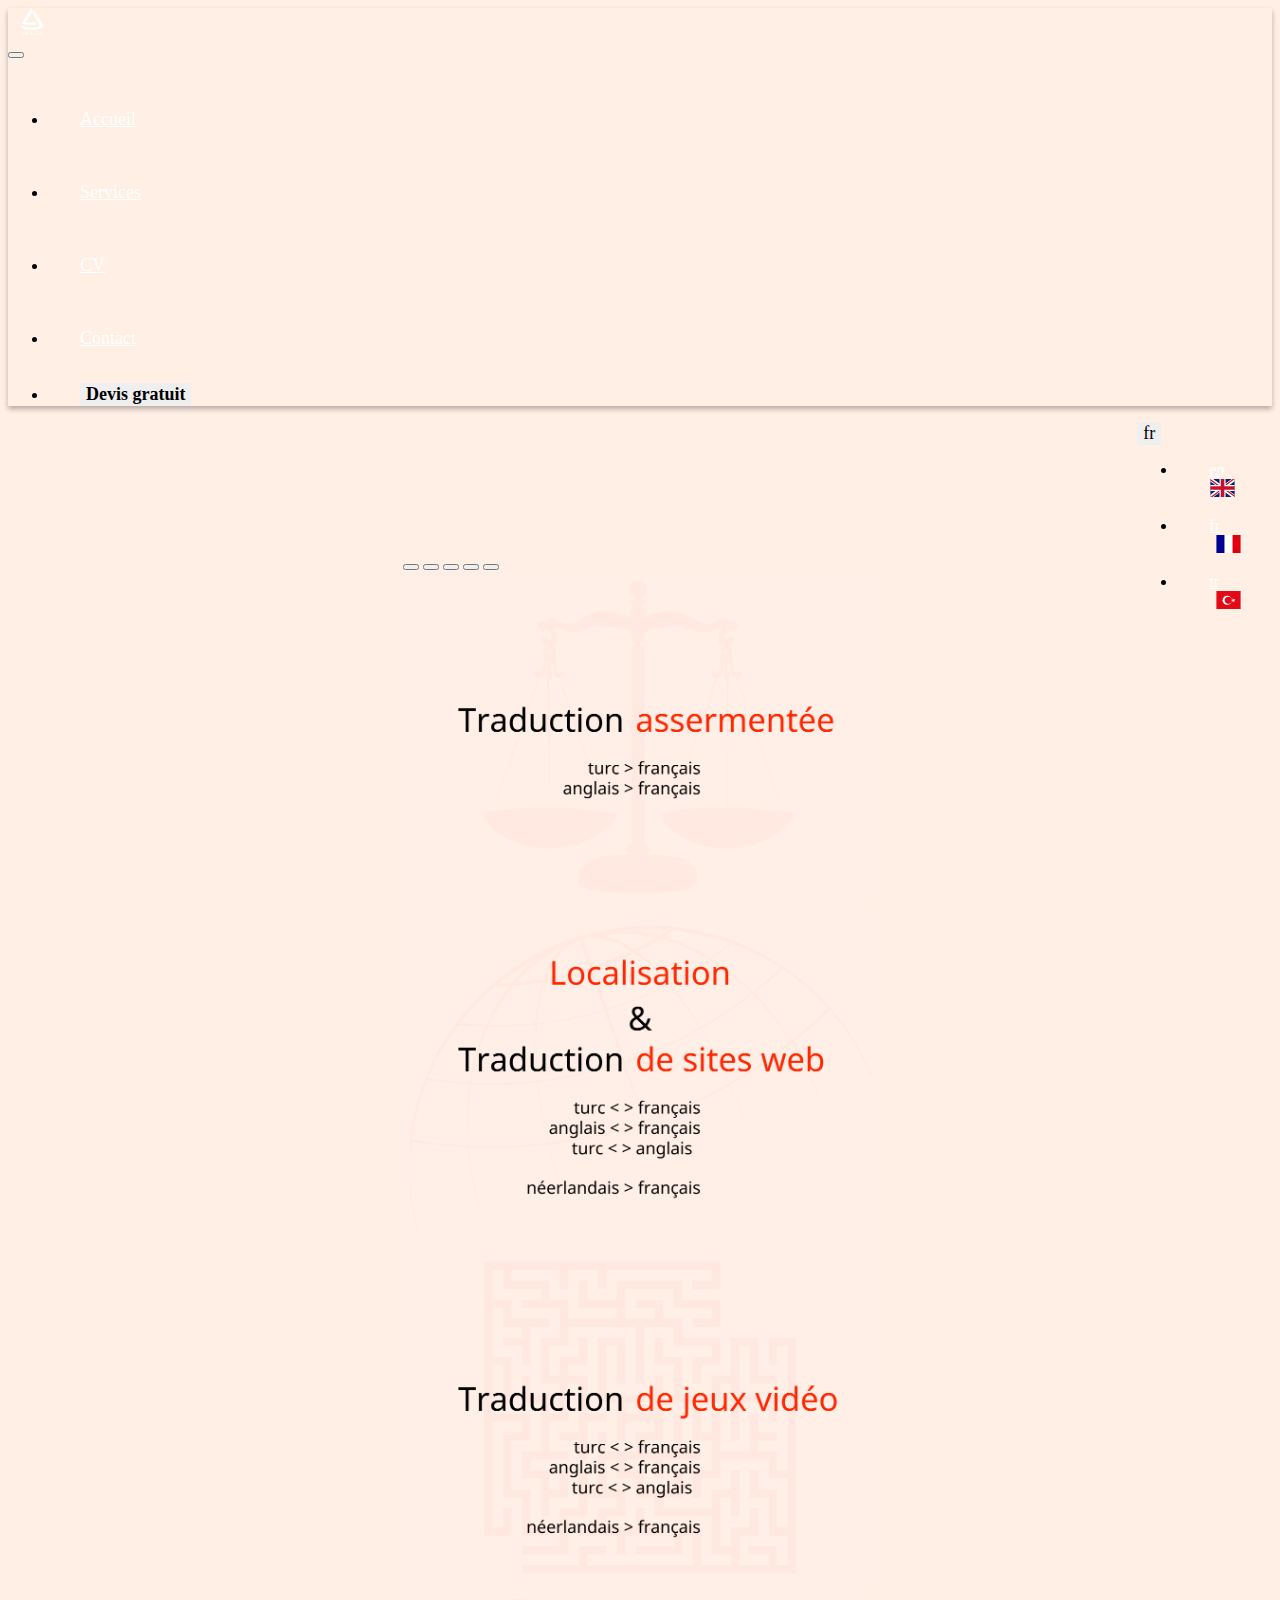
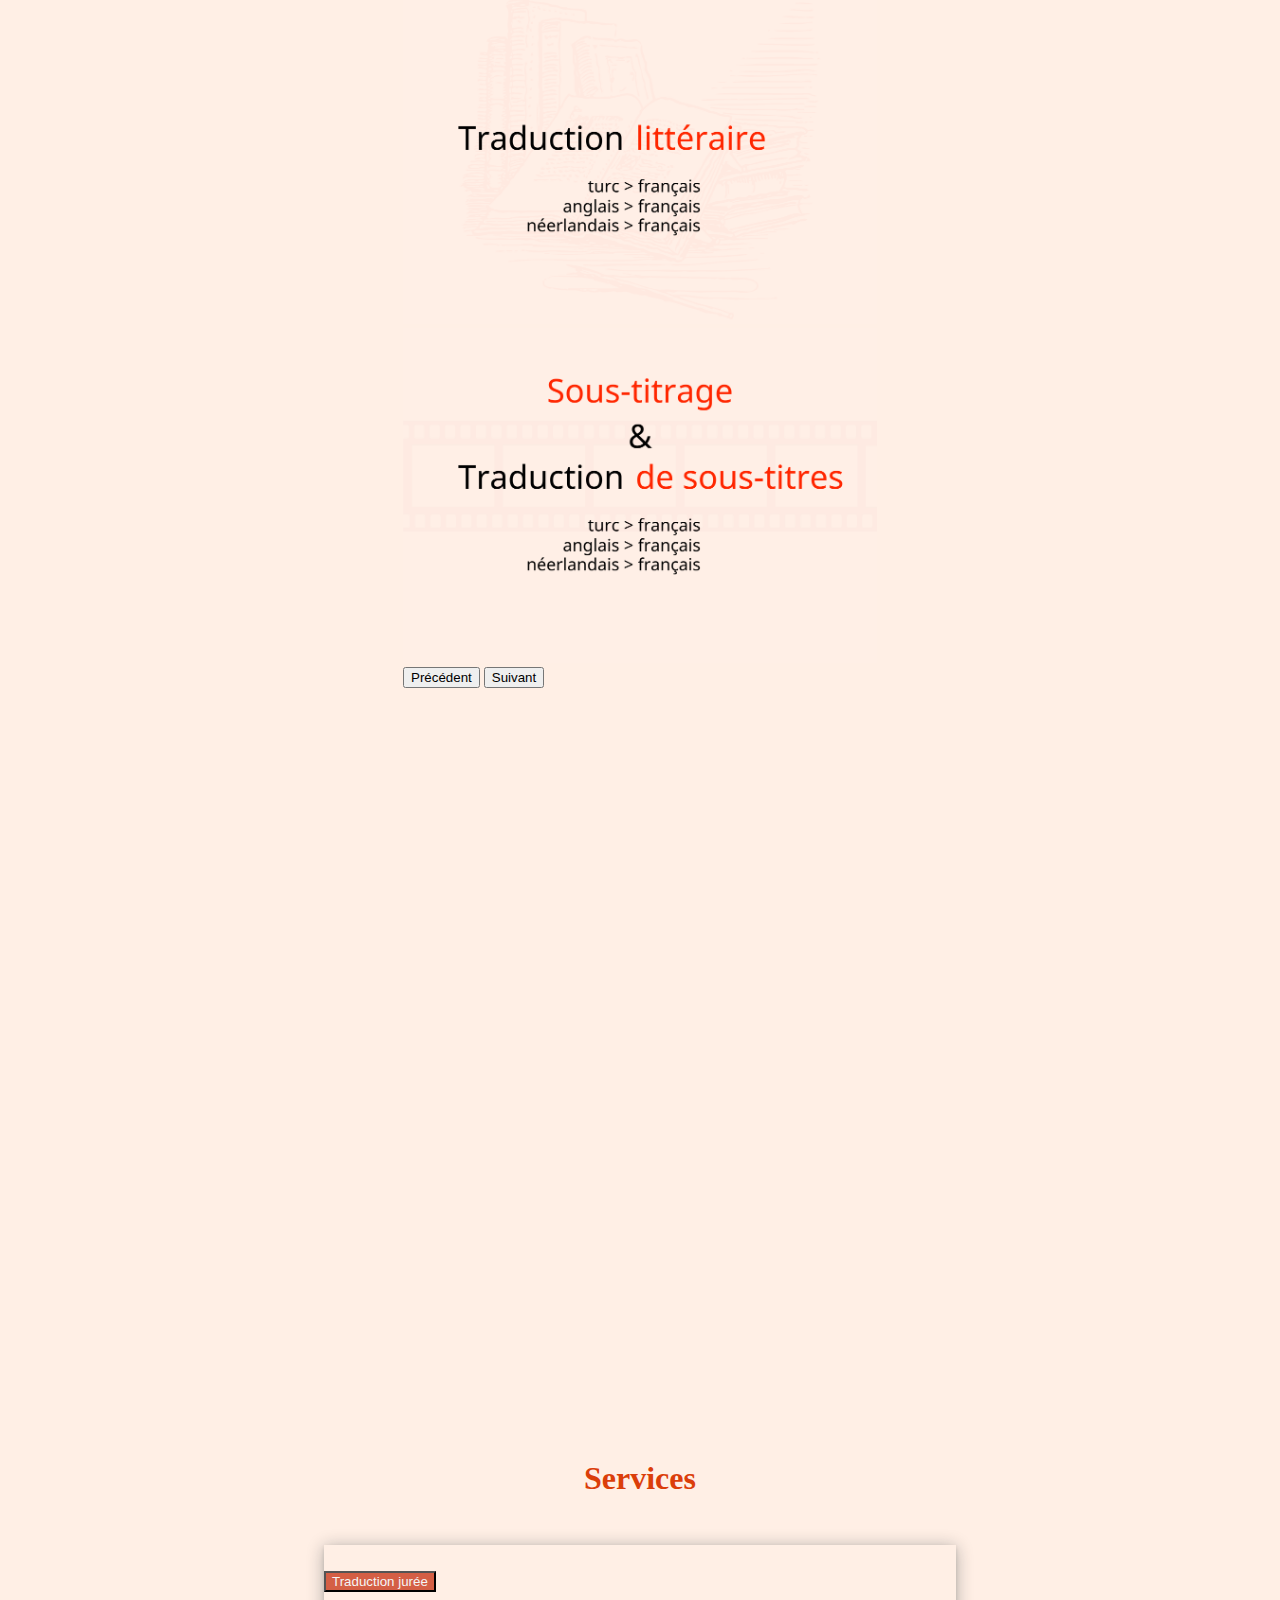
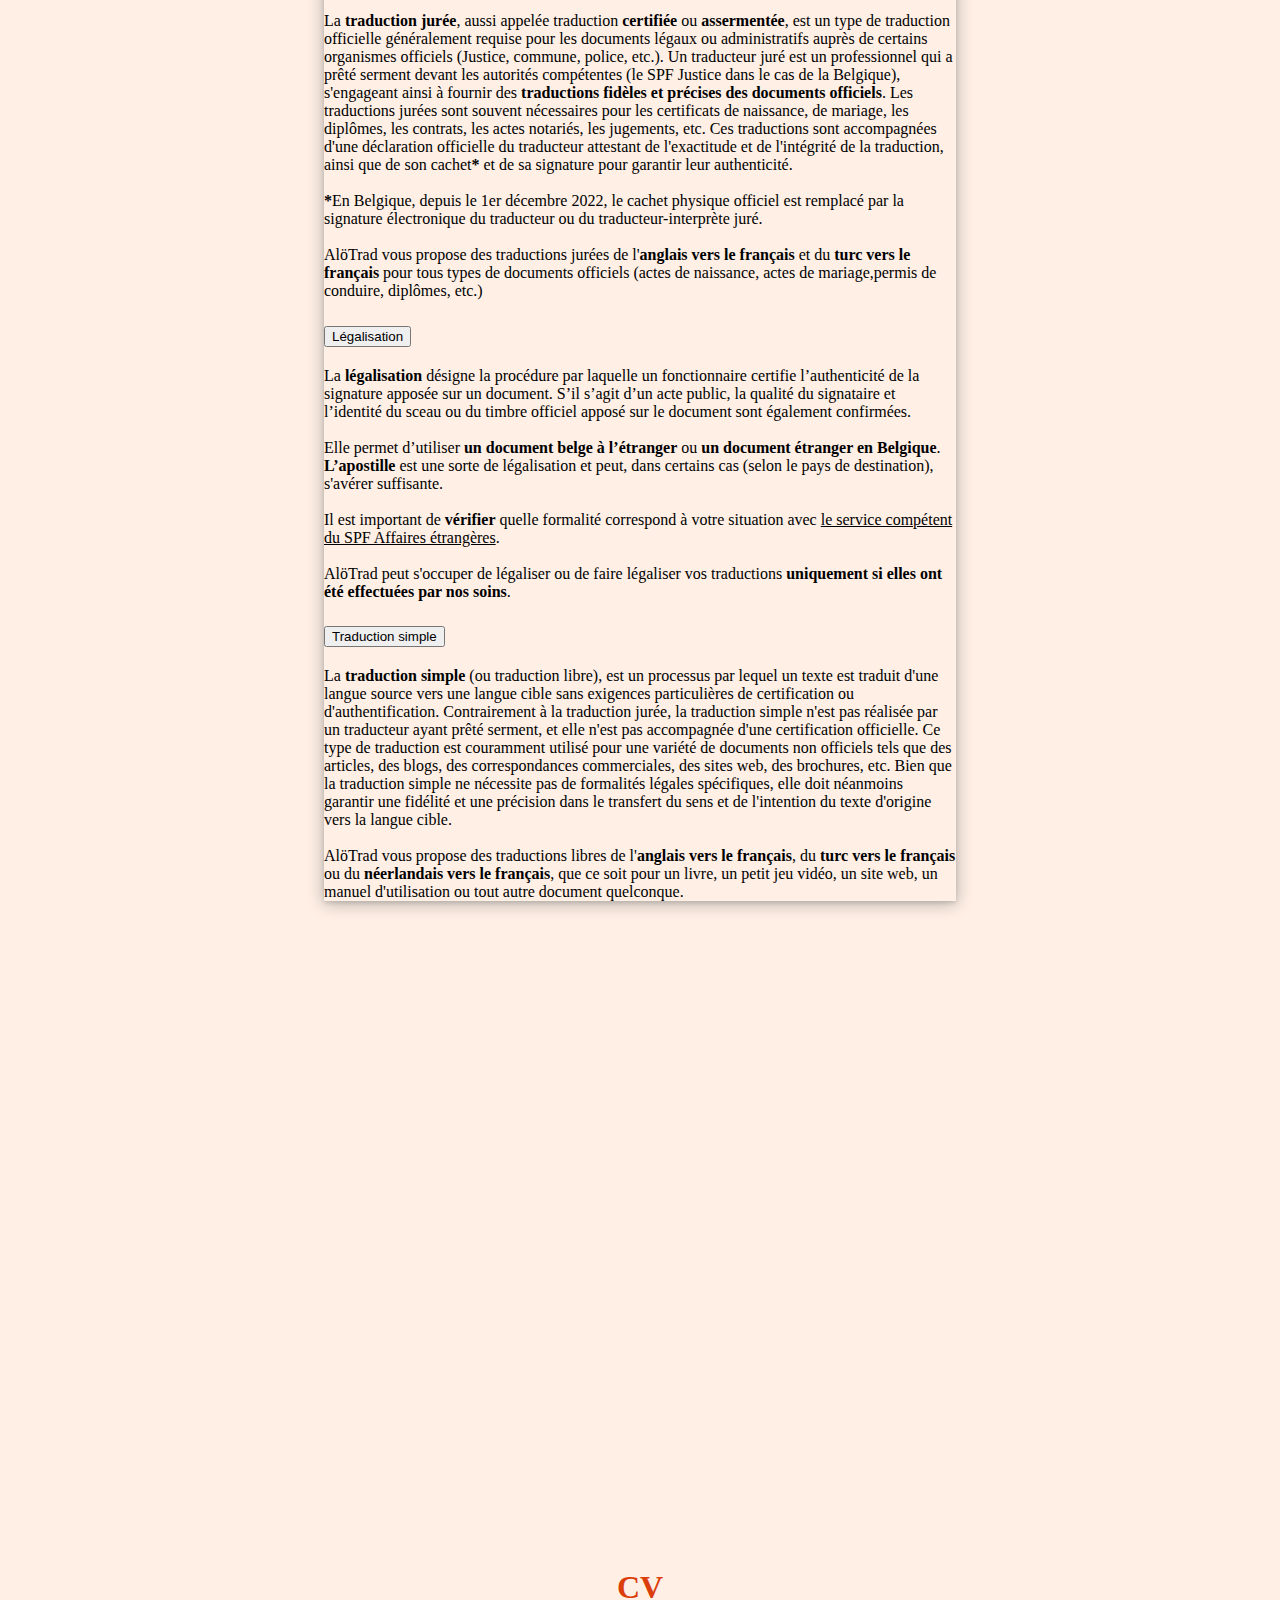
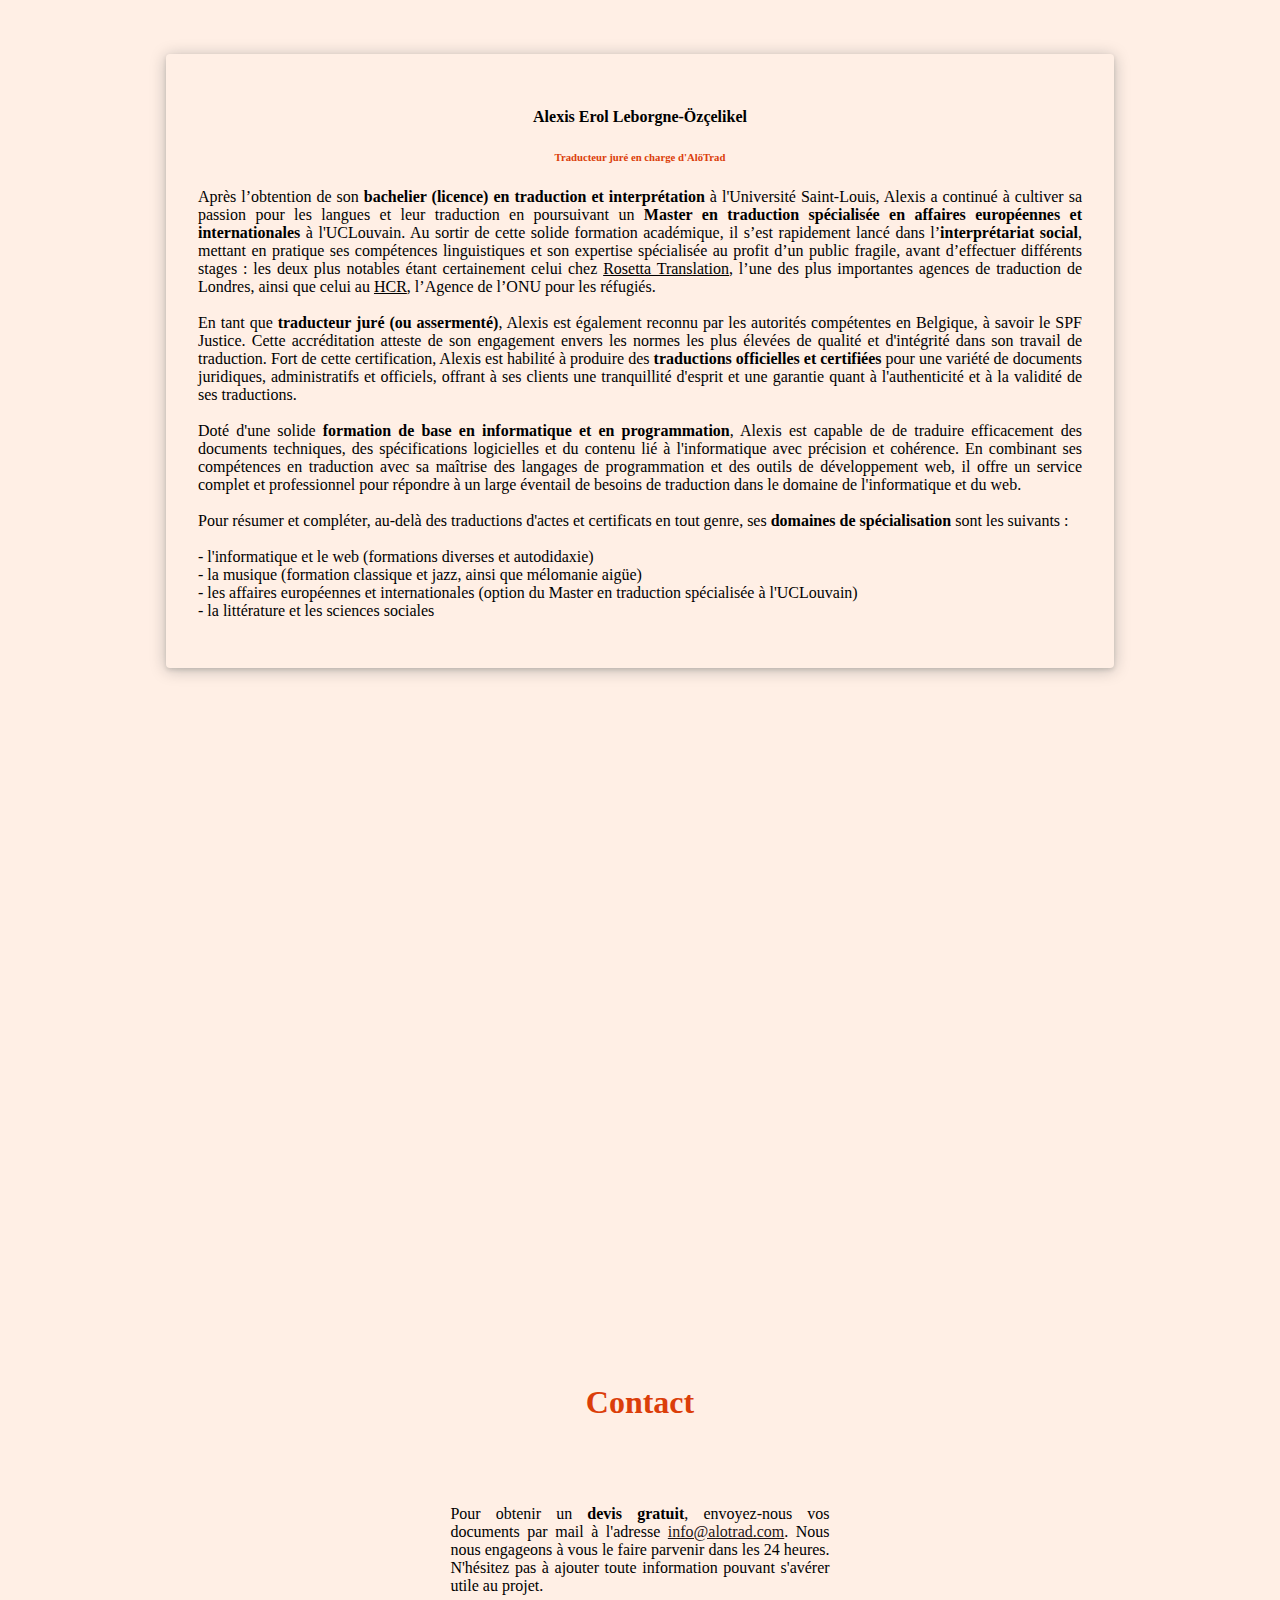
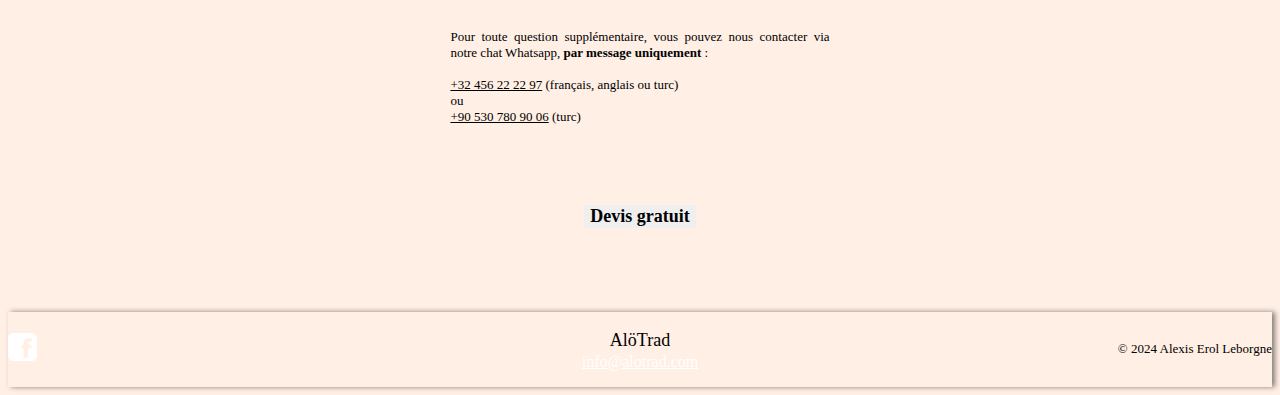
<file: fr.html>
<!DOCTYPE html>
<html lang="fr">
<head>
    <meta charset="UTF-8">
    <meta http-equiv="X-UA-Compatible" content="IE=edge">
    <meta name="viewport" content="width=device-width, initial-scale=1.0">
    <title>AlöTrad</title>
    <link rel="icon" type="image/x-icon" class="logoAloTrad" href="img/favicon_ALÖTRAD_BLACK.png" />
    
    <link href="https://cdn.jsdelivr.net/npm/bootstrap@5.0.0-beta2/dist/css/bootstrap.min.css" rel="stylesheet" integrity="sha384-BmbxuPwQa2lc/FVzBcNJ7UAyJxM6wuqIj61tLrc4wSX0szH/Ev+nYRRuWlolflfl" crossorigin="anonymous">
    <link rel="stylesheet" href="css/style.css">

</head>
<body>
    <nav class="navbar navbar-expand-lg navbar-dark bg-dark sticky-top">
        <div class="container-fluid">
          <div class="navbarLogoDiv">
            <a class="navbar-brand" href="#">
              <img src="./img/LOGO_ALÖTRAD_WHITE.svg" class="navbarLogo">
            </a>
          </div>
          <button class="navbar-toggler" type="button" data-bs-toggle="collapse" data-bs-target="#navbarNav" aria-controls="navbarNav" aria-expanded="false" aria-label="Toggle navigation">
            <span class="navbar-toggler-icon"></span>
          </button>
          <div class="collapse navbar-collapse" id="navbarNav">
            <ul class="navbar-nav">
              <li class="nav-item">
                <a class="nav-link text-light navbarbutton" aria-current="page" href="#"><p class="phover">Accueil</p></a>
              </li>
              <li class="nav-item">
                <a class="nav-link text-light navbarbutton" href="#Services"><p class="phover">Services</p></a>
              </li>
              <li class="nav-item">
                <a class="nav-link text-light navbarbutton" href="#CV"><p class="phover">CV</p></a>
              </li>
              <li class="nav-item">
                <a class="nav-link text-light navbarbutton" href="#Contact"><p class="phover">Contact</p></a>
              </li>
              <li class="nav-item">
                <a href="#Contact" rel="noopener noreferrer"><button type="button" class="btn btn-light"><strong>Devis gratuit</strong></button></a>
              </li>
            </ul>
            <div class="dropdown">
              <button class="btn btn-dark dropdown-toggle" type="button" data-bs-toggle="dropdown" aria-expanded="false">
                fr
              </button>
              <ul class="dropdown-menu dropdown-sm bg-dark dropdown-menu-end">
                <li><a class="dropdown-item text-light" href="./en"><p class="dropdowntxt">en <img src="./img/gb.svg" alt="Anglais" height="18" class="flagGB"></p></a></li>
                <li><a class="dropdown-item text-light" href="./fr"><p class="dropdowntxt">fr <img src="./img/fr.svg" alt="Français" height="18"></p></a></li>
                <li><a class="dropdown-item text-light" href="./tr"><p class="dropdowntxt">tr <img src="./img/tr.svg" alt="Turc" height="18"></p></a></li>
              </ul>
            </div>
          </div>
        </div>
      </nav>
    
      <!--  <div class="UpperShapeCont">
      <div class="UpperShape"></div>
    </div>-->

    <div class="carouselW">
        
        <div id="carouselExampleIndicators" class="carousel slide carousel-fade" data-bs-ride="carousel">
            <div class="carousel-indicators">
              <button type="button" data-bs-target="#carouselExampleIndicators" data-bs-slide-to="0" class="active" aria-current="true" aria-label="Slide 1"></button>
              <button type="button" data-bs-target="#carouselExampleIndicators" data-bs-slide-to="1" aria-label="Slide 2"></button>
              <button type="button" data-bs-target="#carouselExampleIndicators" data-bs-slide-to="2" aria-label="Slide 3"></button>
              <button type="button" data-bs-target="#carouselExampleIndicators" data-bs-slide-to="3" aria-label="Slide 4"></button>
              <button type="button" data-bs-target="#carouselExampleIndicators" data-bs-slide-to="4" aria-label="Slide 5"></button>
            </div>
            <div class="carousel-inner">
              <div class="carousel-item active">
                <img src="./img/FR_ALÖTRAD/Traduction assermentée - traduction jurée - Bruxelles, Belgique ©2024 Alötrad.png" class="d-block w-100" alt="traduction jurée">

                <div class="carousel-caption d-none d-md-block">
                  </div>

              </div>
              <div class="carousel-item">
                <img src="./img/FR_ALÖTRAD/Traduction de sites web - Bruxelles, Belgique ©2024 Alötrad.png" class="d-block w-100" alt="traduction de sites web">

                <div class="carousel-caption d-none d-md-block">
                  </div>

                </div>
              <div class="carousel-item">
                <img src="./img/FR_ALÖTRAD/Traduction de jeux vidéo - Bruxelles, Belgique ©2024 Alötrad.png" class="d-block w-100" alt="traduction de jeux vidéo">

                <div class="carousel-caption d-none d-md-block">
                  </div>

              </div>
              <div class="carousel-item">
                <img src="./img/FR_ALÖTRAD/Traduction littéraire - Bruxelles, Belgique ©2024 Alötrad.png" class="d-block w-100" alt="traduction littéraire">

                <div class="carousel-caption d-none d-md-block">
                  </div>

                </div>
              <div class="carousel-item">
                <img src="./img/FR_ALÖTRAD/Sous-titrage & Traduction de sous-titres - Bruxelles, Belgique ©2024 Alötrad.png" class="d-block w-100" alt="Sous-titrage & traduction de sous-titres">

                <div class="carousel-caption d-none d-md-block">
                  </div>

              </div>
            </div>
            <button class="carousel-control-prev" type="button" data-bs-target="#carouselExampleIndicators"  data-bs-slide="prev">
              <span class="carousel-control-prev-icon" aria-hidden="true"></span>
              <span class="visually-hidden">Précédent</span>
            </button>
            <button class="carousel-control-next" type="button" data-bs-target="#carouselExampleIndicators"  data-bs-slide="next">
              <span class="carousel-control-next-icon" aria-hidden="true"></span>
              <span class="visually-hidden">Suivant</span>
            </button>
          </div>
    </div>

    <div class="entrimage1"></div>

    <div class="divavanttitre" id="Services"></div>
    
    <div class="container border border-0 border-white w-100 ServicesCont">
              
        <h1 class="titles">Services</h1>

        <div class="accordiondiv">
        <div class="accordion" id="accordionExample">
          <div class="accordion-item">
            <h2 class="accordion-header">
              <button class="accordion-button" type="button" data-bs-toggle="collapse" data-bs-target="#collapseOne" aria-expanded="true" aria-controls="collapseOne">
                Traduction jurée
              </button>
            </h2>
            <div id="collapseOne" class="accordion-collapse collapse show" data-bs-parent="#accordionExample">
              <div class="accordion-body">
                La <strong>traduction jurée</strong>, aussi appelée traduction <strong>certifiée</strong> ou <strong>assermentée</strong>, est un type de traduction officielle généralement requise pour les documents légaux ou administratifs auprès de certains organismes officiels (Justice, commune, police, etc.). Un traducteur juré est un professionnel qui a prêté serment devant les autorités compétentes (le SPF Justice dans le cas de la Belgique), s'engageant ainsi à fournir des <strong>traductions fidèles et précises des documents officiels</strong>. Les traductions jurées sont souvent nécessaires pour les certificats de naissance, de mariage, les diplômes, les contrats, les actes notariés, les jugements, etc. Ces traductions sont accompagnées d'une déclaration officielle du traducteur attestant de l'exactitude et de l'intégrité de la traduction, ainsi que de son cachet<strong>*</strong> et de sa signature pour garantir leur authenticité.<br><br>
                
                <strong>*</strong>En Belgique, depuis le 1er décembre 2022, le cachet physique officiel est remplacé par la signature électronique du traducteur ou du traducteur-interprète juré.<br><br>
                
                AlöTrad vous propose des traductions jurées de l'<strong>anglais vers le français</strong> et du <strong>turc vers le français</strong> pour tous types de documents officiels (actes de naissance, actes de mariage,permis de conduire, diplômes, etc.)
              </div>
            </div>
          </div>
          <div class="accordion-item">
            <h2 class="accordion-header">
              <button class="accordion-button collapsed" type="button" data-bs-toggle="collapse" data-bs-target="#collapseTwo" aria-expanded="false" aria-controls="collapseTwo">
                Légalisation
              </button>
            </h2>
            <div id="collapseTwo" class="accordion-collapse collapse" data-bs-parent="#accordionExample">
              <div class="accordion-body">
                La <strong>légalisation</strong> désigne la procédure par laquelle un fonctionnaire certifie l’authenticité de la signature apposée sur un document. S’il s’agit d’un acte public, la qualité du signataire et l’identité du sceau ou du timbre officiel apposé sur le document sont également confirmées.<br><br>

                Elle permet d’utiliser <strong>un document belge à l’étranger</strong> ou <strong>un document étranger en Belgique</strong>. <strong>L’apostille</strong> est une sorte de légalisation et peut, dans certains cas (selon le pays de destination), s'avérer suffisante.<br><br>
                
                Il est important de <strong>vérifier</strong> quelle formalité correspond à votre situation avec <a class="aBlack" href="https://diplomatie.belgium.be/fr/legalisation-de-documents" target="_blank">le service compétent du SPF Affaires étrangères</a>.<br><br>

                AlöTrad peut s'occuper de légaliser ou de faire légaliser vos traductions <strong>uniquement si elles ont été effectuées par nos soins</strong>.
              </div>
            </div>
          </div>
          <div class="accordion-item">
            <h2 class="accordion-header">
              <button class="accordion-button collapsed" type="button" data-bs-toggle="collapse" data-bs-target="#collapseThree" aria-expanded="false" aria-controls="collapseThree">
                Traduction simple
              </button>
            </h2>
            <div id="collapseThree" class="accordion-collapse collapse" data-bs-parent="#accordionExample">
              <div class="accordion-body">
                La <strong>traduction simple</strong> (ou traduction libre), est un processus par lequel un texte est traduit d'une langue source vers une langue cible sans exigences particulières de certification ou d'authentification. Contrairement à la traduction jurée, la traduction simple n'est pas réalisée par un traducteur ayant prêté serment, et elle n'est pas accompagnée d'une certification officielle. Ce type de traduction est couramment utilisé pour une variété de documents non officiels tels que des articles, des blogs, des correspondances commerciales, des sites web, des brochures, etc. Bien que la traduction simple ne nécessite pas de formalités légales spécifiques, elle doit néanmoins garantir une fidélité et une précision dans le transfert du sens et de l'intention du texte d'origine vers la langue cible.<br><br>
                
                AlöTrad vous propose des traductions libres de l'<strong>anglais vers le français</strong>, du <strong>turc vers le français</strong> ou du <strong>néerlandais vers le français</strong>, que ce soit pour un livre, un petit jeu vidéo, un site web, un manuel d'utilisation ou tout autre document quelconque.
              </div>
            </div>
          </div>
        </div>
      </div>
    </div>

    <div class="entrimage2"></div>

    <div id="CV" class="divavanttitre datCV"></div>
    
    <div class="container border border-0 border-warning mt-4 p-3 w-100">
        
        <h1>CV</h1>

    <div class="CVCont">			
      	<div class="cardi">
					<div class="containerNEW">
						<h4>Alexis Erol Leborgne-Özçelikel</h4><h6>Traducteur juré en charge d'AlöTrad</h6>
						<p></p>
						<p>
              Après l’obtention de son <strong>bachelier (licence) en traduction et interprétation</strong> à l'Université Saint-Louis, Alexis a continué à cultiver sa passion pour les langues et leur traduction en poursuivant un <strong>Master en traduction spécialisée en affaires européennes et internationales</strong> à l'UCLouvain. Au sortir de cette solide formation académique, il s’est rapidement lancé dans l’<strong>interprétariat social</strong>, mettant en pratique ses compétences linguistiques et son expertise spécialisée au profit d’un public fragile, avant d’effectuer différents stages&nbsp: les deux plus notables étant certainement celui chez <a href="https://www.rosettatranslation.com/fr" class="aBlack" target="_blank" rel="noopener noreferrer">Rosetta Translation</a>, l’une des plus importantes agences de traduction de Londres, ainsi que celui au <a href="https://www.unhcr.org/be" class="aBlack" target="_blank">HCR</a>, l’Agence de l’ONU pour les réfugiés.<br><br>

              En tant que <strong>traducteur juré (ou assermenté)</strong>, Alexis est également reconnu par les autorités compétentes en Belgique, à savoir le SPF Justice. Cette accréditation atteste de son engagement envers les normes les plus élevées de qualité et d'intégrité dans son travail de traduction. Fort de cette certification, Alexis est habilité à produire des <strong>traductions officielles et certifiées</strong> pour une variété de documents juridiques, administratifs et officiels, offrant à ses clients une tranquillité d'esprit et une garantie quant à l'authenticité et à la validité de ses traductions.<br><br>

              Doté d'une solide <strong>formation de base en informatique et en programmation</strong>, Alexis est capable de de traduire efficacement des documents techniques, des spécifications logicielles et du contenu lié à l'informatique avec précision et cohérence. En combinant ses compétences en traduction avec sa maîtrise des langages de programmation et des outils de développement web, il offre un service complet et professionnel pour répondre à un large éventail de besoins de traduction dans le domaine de l'informatique et du web.<br><br>

              Pour résumer et compléter, au-delà des traductions d'actes et certificats en tout genre, ses <strong>domaines de spécialisation</strong> sont les suivants&nbsp:<br><br>

              - l'informatique et le web (formations diverses et autodidaxie)<br>
              - la musique (formation classique et jazz, ainsi que mélomanie aigüe)<br>
              - les affaires européennes et internationales (option du Master en traduction spécialisée à l'UCLouvain)<br>
              - la littérature et les sciences sociales
						</p>
					</div>
				</div>
		</div>
	</div>
    
    </div>

    <div class="entrimage3"></div>

    <div class="divavanttitre" id="Contact"></div>
    
    <div>
        <h1 class="titleContact">Contact</h1>

        <div class="containerContact">
          <div><p>Pour obtenir un <strong>devis gratuit</strong>, envoyez-nous vos documents par mail à l'adresse <a class="maildanstxt" href="mailto:info@alotrad.com">info@alotrad.com</a>. Nous nous engageons à vous le faire parvenir dans les 24 heures. N'hésitez pas à ajouter toute information pouvant s'avérer utile au projet.<br><br></p>
            
       <p style="font-size: small;">Pour toute question supplémentaire, vous pouvez nous contacter via notre chat Whatsapp, <strong>par message uniquement</strong> :<br><br>
        <a href="https://wa.me/+32456222297" target="_blank" class="aBlack">+32 456 22 22 97</a> (français, anglais ou turc)<br>
        ou<br>
        <a href="https://wa.me/+905307809006" target="_blank" class="aBlack">+90 530 780 90 06</a> (turc)<br>
        </p></div>
           <p class="btnDevis"><a href="mailto:info@alotrad.com" rel="noopener noreferrer"><button type="button" class="btn btn-dark"><strong>Devis gratuit</strong></button></a></p>
        </div>
       </div>

    <div class="navbar bg-dark navbar-expand-sm d-flex p-5 text-light footer">
      
      <div class="footerCont">

        <div class="footerLeftDiv"><a href="https://www.facebook.com" target="_blank"><img src="./img/logo FB_orange.png" alt="Facebook logo" class="SMlogos"></a></div>
        <div class="footerCentralDiv">
          <div class="footerInfo">
            <p class="viendez">AlöTrad</p>
          </div>
          <div class="footerInfo">
            <p class="mail"><a href="mailto:info@alotrad.com">info@alotrad.com</a></p>
          </div>
        </div>
          <div class="footerRightDiv"><p class="signature">© 2024 Alexis Erol Leborgne</p></div>
      
      </div>

    </div>

    <script src="https://cdn.jsdelivr.net/npm/bootstrap@5.0.0-beta2/dist/js/bootstrap.bundle.min.js" integrity="sha384-b5kHyXgcpbZJO/tY9Ul7kGkf1S0CWuKcCD38l8YkeH8z8QjE0GmW1gYU5S9FOnJ0" crossorigin="anonymous"></script>

</body>
</html>
</file>
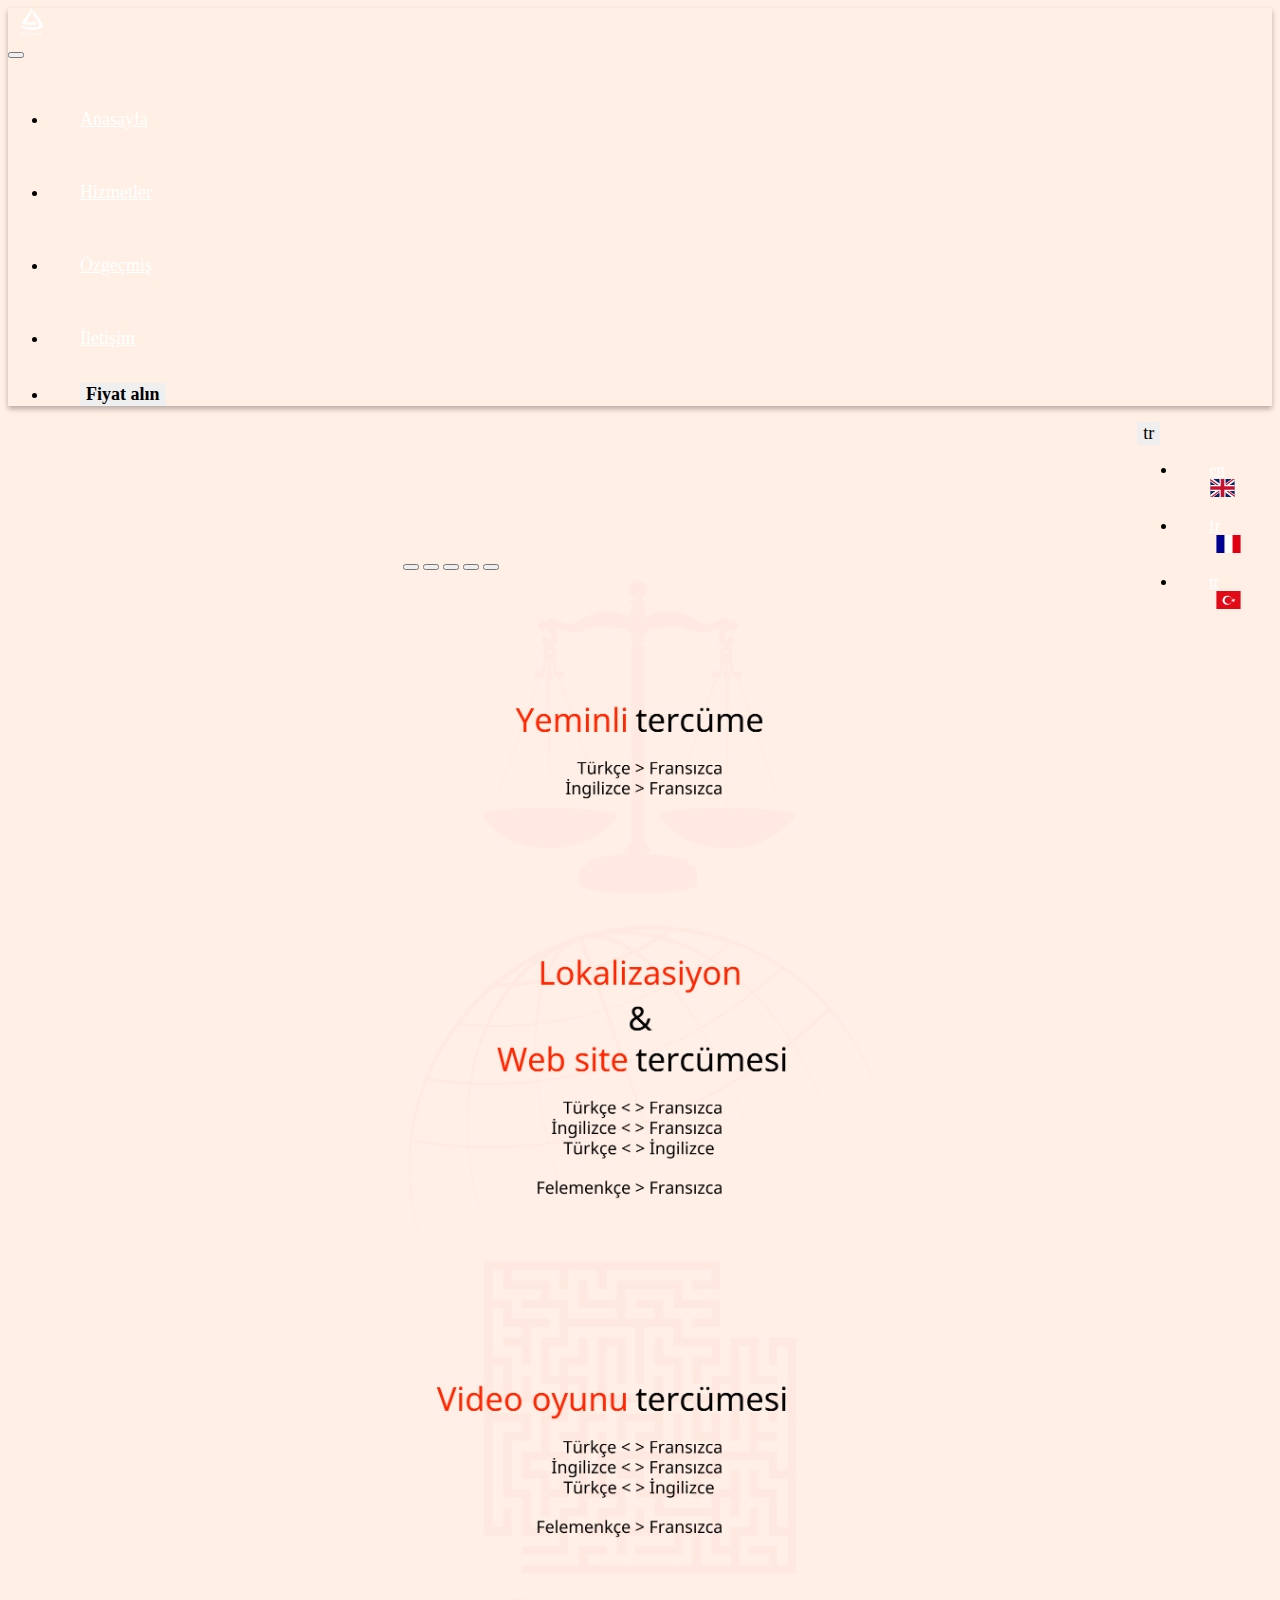
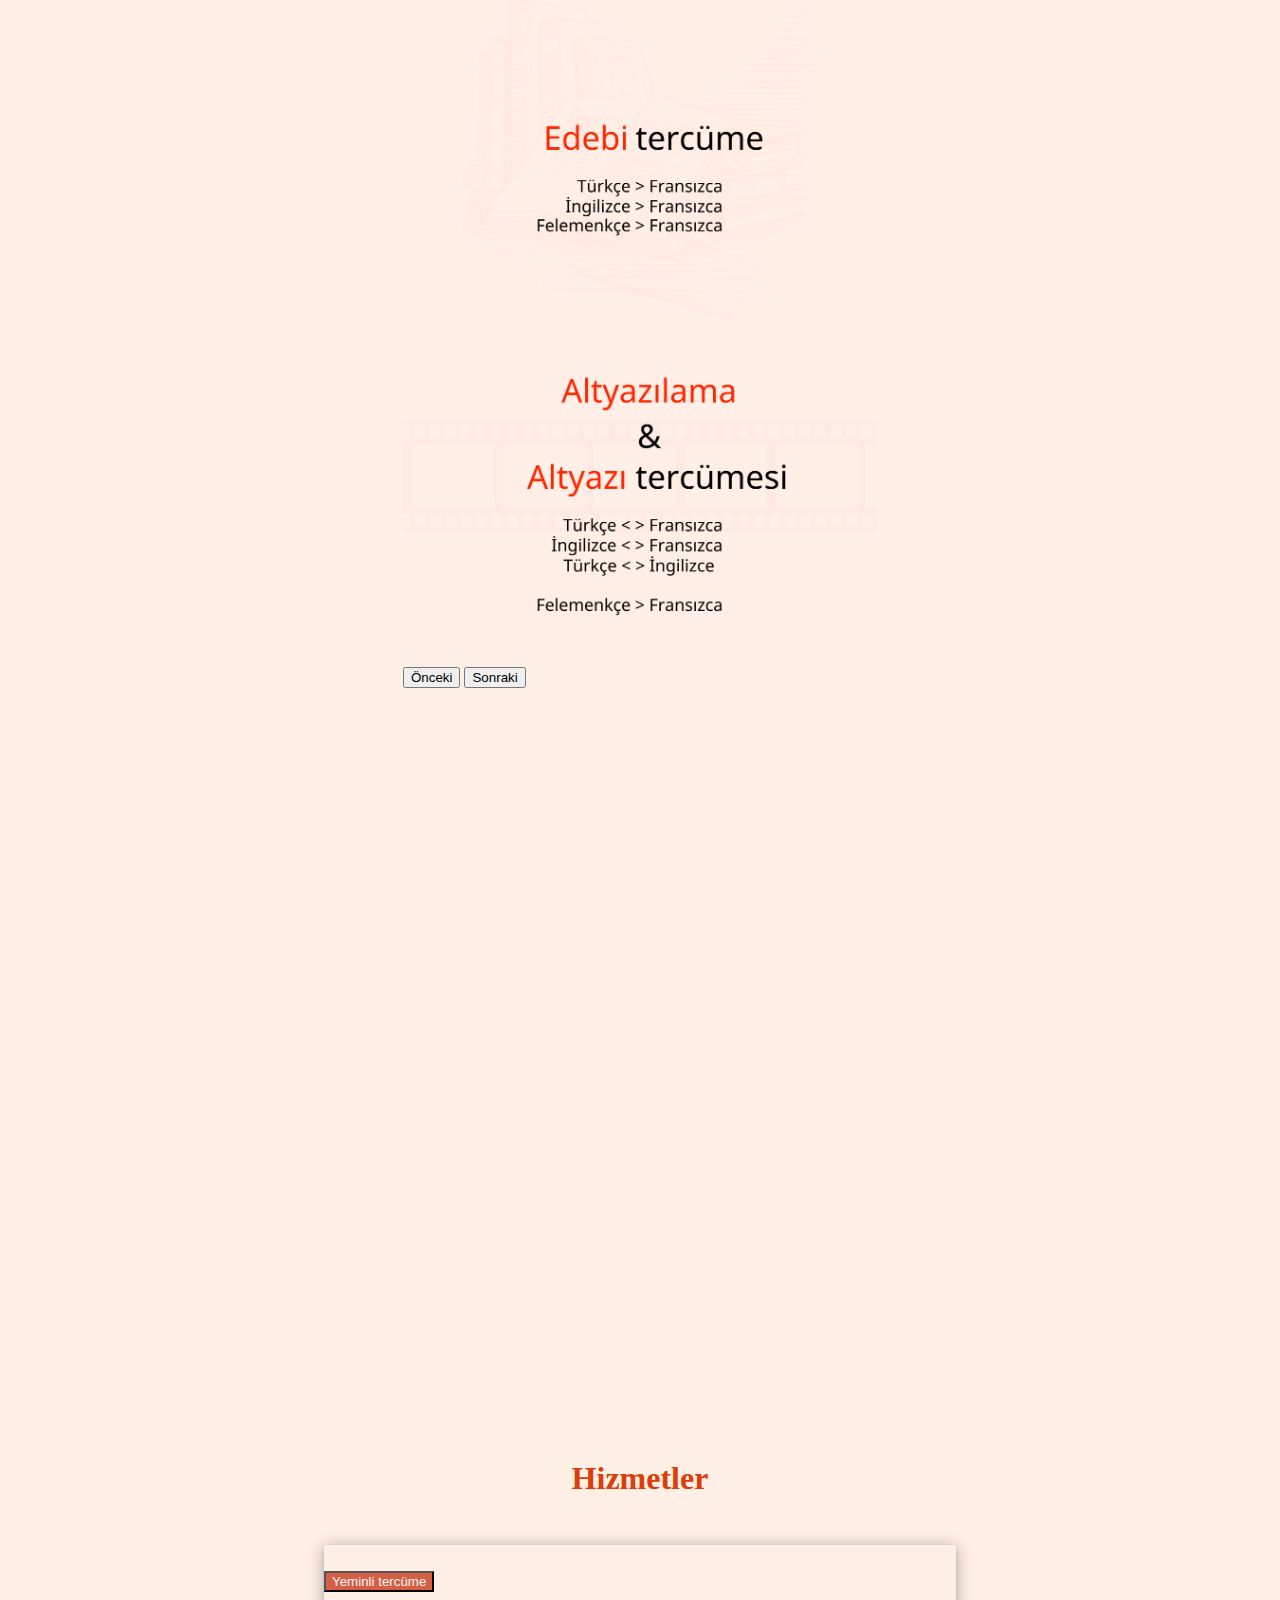
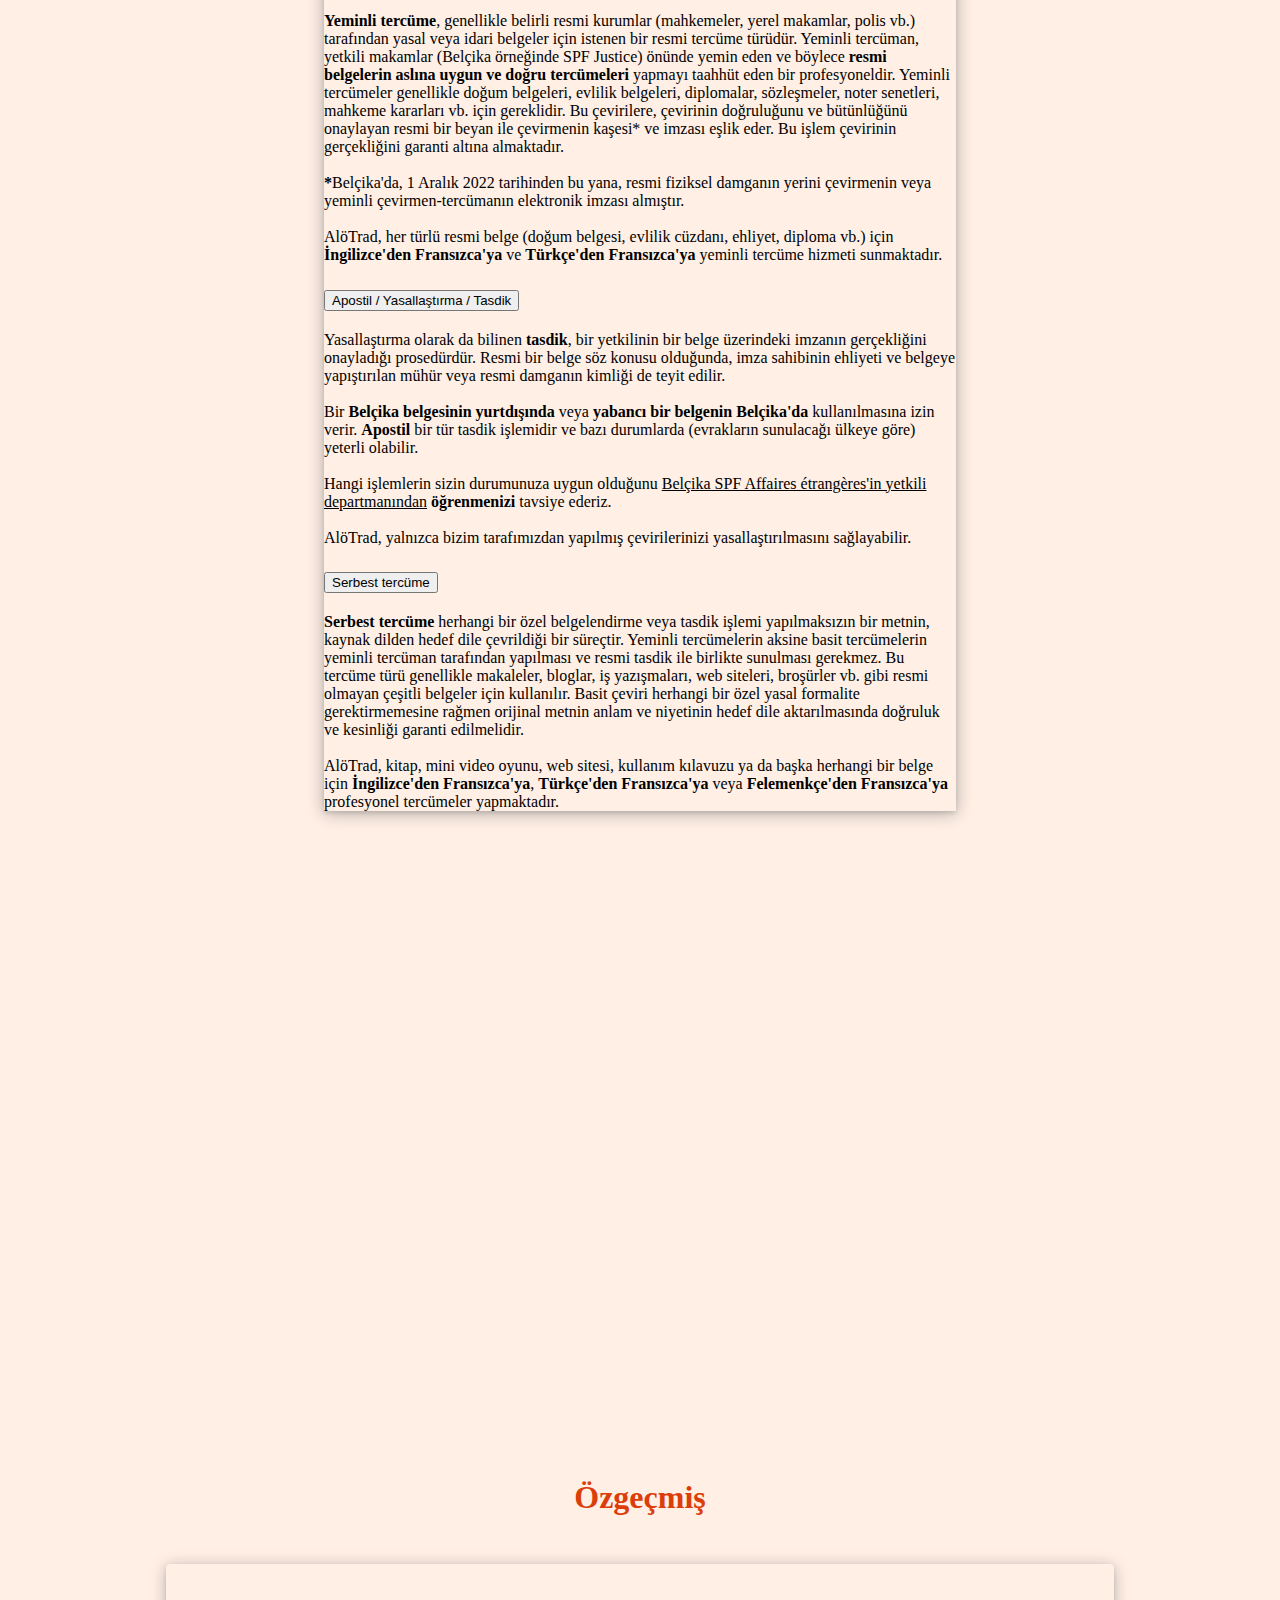
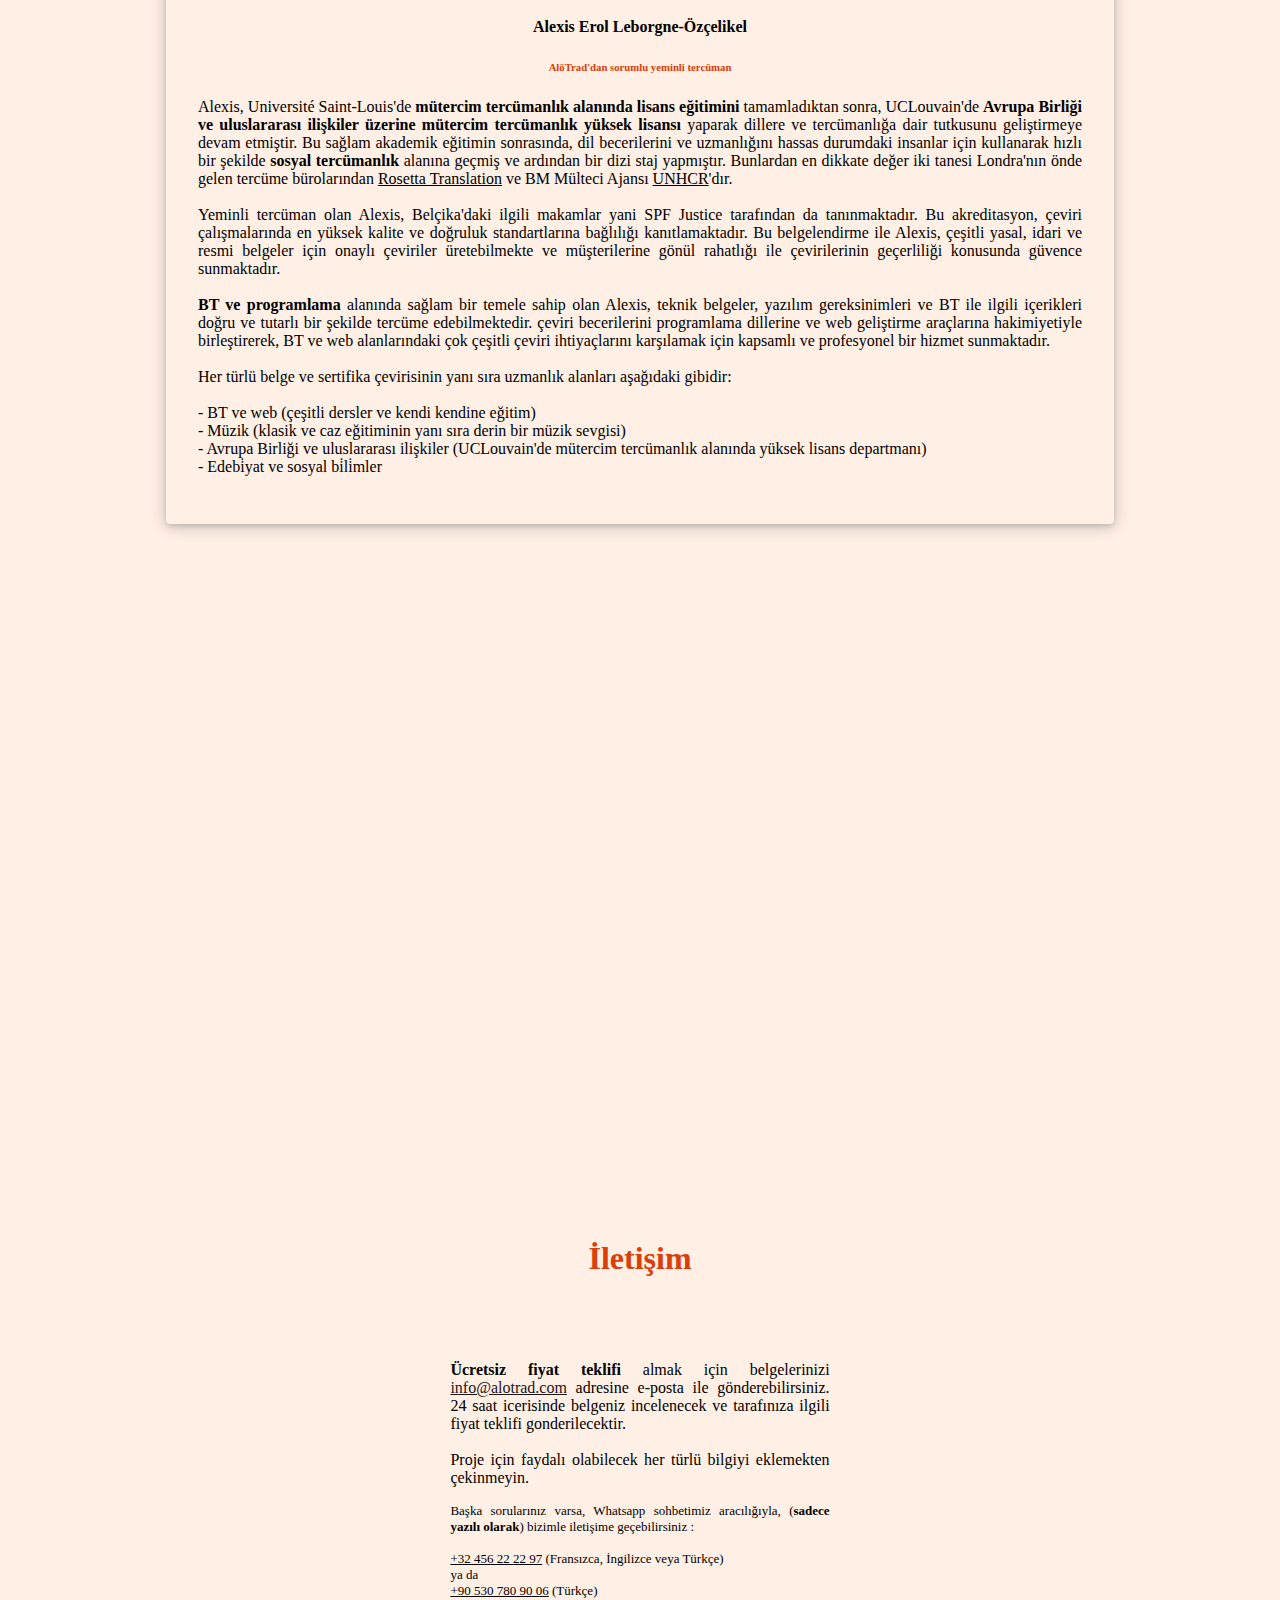
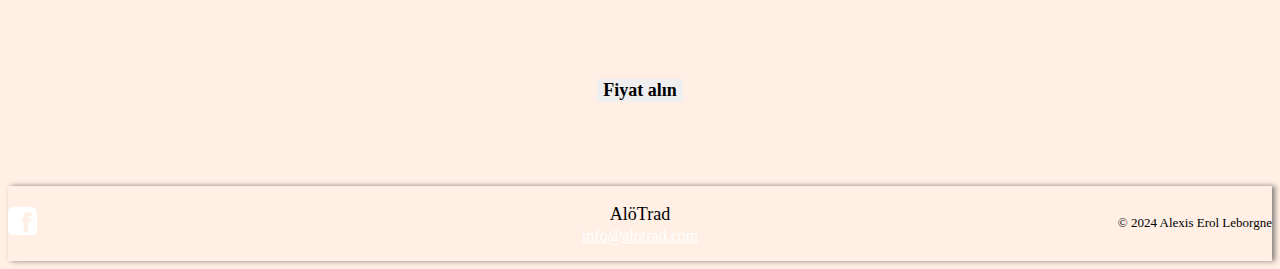
<file: tr.html>
<!DOCTYPE html>
<html lang="tr">
<head>
    <meta charset="utf-8">
    <meta http-equiv="X-UA-Compatible" content="IE=edge">
    <meta name="viewport" content="width=device-width, initial-scale=1.0">
    <title>AlöTrad</title>
    <link rel="icon" type="image/x-icon" class="logoAloTrad" href="img/favicon_ALÖTRAD_BLACK.png">
    
    <link href="https://cdn.jsdelivr.net/npm/bootstrap@5.0.0-beta2/dist/css/bootstrap.min.css" rel="stylesheet" integrity="sha384-BmbxuPwQa2lc/FVzBcNJ7UAyJxM6wuqIj61tLrc4wSX0szH/Ev+nYRRuWlolflfl" crossorigin="anonymous">
    <link rel="stylesheet" href="css/style.css">

</head>
<body>
    <nav class="navbar navbar-expand-lg navbar-dark bg-dark sticky-top">
        <div class="container-fluid">
          <div class="navbarLogoDiv">
            <a class="navbar-brand" href="#">
              <img src="./img/LOGO_ALÖTRAD_WHITE.svg" class="navbarLogo">
            </a>
          </div>
          <button class="navbar-toggler" type="button" data-bs-toggle="collapse" data-bs-target="#navbarNav" aria-controls="navbarNav" aria-expanded="false" aria-label="Toggle navigation">
            <span class="navbar-toggler-icon"></span>
          </button>
          <div class="collapse navbar-collapse" id="navbarNav">
            <ul class="navbar-nav">
              <li class="nav-item">
                <a class="nav-link text-light navbarbutton" aria-current="page" href="#"><p class="phover">Anasayfa</p></a>
              </li>
              <li class="nav-item">
                <a class="nav-link text-light navbarbutton" href="#Services"><p class="phover">Hizmetler</p></a>
              </li>
              <li class="nav-item">
                <a class="nav-link text-light navbarbutton" href="#CV"><p class="phover">Özgeçmiş</p></a>
              </li>
              <li class="nav-item">
                <a class="nav-link text-light navbarbutton" href="#Contact"><p class="phover">İletişim</p></a>
              </li>
              <li class="nav-item">
                <a href="#Contact" rel="noopener noreferrer"><button type="button" class="btn btn-light"><strong>Fiyat alın</strong></button></a>
              </li>
            </ul>
            <div class="dropdown">
              <button class="btn btn-dark dropdown-toggle" type="button" data-bs-toggle="dropdown" aria-expanded="false"> tr </button>
              <ul class="dropdown-menu dropdown-sm bg-dark dropdown-menu-end">
                <li><a class="dropdown-item text-light" href="./en"><p class="dropdowntxt">en <img src="./img/gb.svg" alt="İngilizce" height="18" class="flagGB"></p></a></li>
                <li><a class="dropdown-item text-light" href="./fr"><p class="dropdowntxt">fr <img src="./img/fr.svg" alt="Fransızca" height="18"></p></a></li>
                <li><a class="dropdown-item text-light" href="./tr"><p class="dropdowntxt">tr <img src="./img/tr.svg" alt="Türkçe" height="18"></p></a></li>
              </ul>
            </div>
          </div>
        </div>
      </nav>
    
      <!--  <div class="UpperShapeCont">
      <div class="UpperShape"></div>
    </div>-->

    <div class="carouselW">
        
        <div id="carouselExampleIndicators" class="carousel slide carousel-fade" data-bs-ride="carousel">
            <div class="carousel-indicators">
              <button type="button" data-bs-target="#carouselExampleIndicators" data-bs-slide-to="0" class="active" aria-current="true" aria-label="Slide 1"></button>
              <button type="button" data-bs-target="#carouselExampleIndicators" data-bs-slide-to="1" aria-label="Slide 2"></button>
              <button type="button" data-bs-target="#carouselExampleIndicators" data-bs-slide-to="2" aria-label="Slide 3"></button>
              <button type="button" data-bs-target="#carouselExampleIndicators" data-bs-slide-to="3" aria-label="Slide 4"></button>
              <button type="button" data-bs-target="#carouselExampleIndicators" data-bs-slide-to="4" aria-label="Slide 5"></button>
            </div>
            <div class="carousel-inner">
              <div class="carousel-item active">
                <img src="./img/TR_ALÖTRAD/Yeminli tercüme - Brüksel, Belçika ©2024 Alötrad.png" class="d-block w-100" alt="Yeminli tercüme">

                <div class="carousel-caption d-none d-md-block">
                  </div>

              </div>
              <div class="carousel-item">
                <img src="./img/TR_ALÖTRAD/Lokalizasiyon & web site tercümesi - web site çevirisi - Brüksel, Belçika ©2024 Alötrad.png" class="d-block w-100" alt="Lokalizasiyon ve web site tercümesi - web site çevirisi">

                <div class="carousel-caption d-none d-md-block">
                  </div>

                </div>
              <div class="carousel-item">
                <img src="./img/TR_ALÖTRAD/Video oyunu tercümesi - bilgisayar oyunu çevirisi - Brüksel, Belçika ©2024 Alötrad.png" class="d-block w-100" alt="Video oyunu tercümesi - video oyun çevirisi">

                <div class="carousel-caption d-none d-md-block">
                  </div>

              </div>
              <div class="carousel-item">
                <img src="./img/TR_ALÖTRAD/Edebi tercüme - edebi çeviri - Brüksel, Belçika ©2024 Alötrad.png" class="d-block w-100" alt="Edebi tercüme - edebi çeviri">

                <div class="carousel-caption d-none d-md-block">
                  </div>

                </div>
              <div class="carousel-item">
                <img src="./img/TR_ALÖTRAD/Altyazilama & altyazi tercümesi - altyazi çevirisi - Brüksel, Belçika ©2024 Alötrad.png" class="d-block w-100" alt="Altya﻿zılama & altya﻿zı tercümesi - Altya﻿zı çevirisi">

                <div class="carousel-caption d-none d-md-block">
                  </div>

              </div>
            </div>
            <button class="carousel-control-prev" type="button" data-bs-target="#carouselExampleIndicators" data-bs-slide="prev">
              <span class="carousel-control-prev-icon" aria-hidden="true"></span>
              <span class="visually-hidden">Önceki</span>
            </button>
            <button class="carousel-control-next" type="button" data-bs-target="#carouselExampleIndicators" data-bs-slide="next">
              <span class="carousel-control-next-icon" aria-hidden="true"></span>
              <span class="visually-hidden">Sonraki</span>
            </button>
          </div>
    </div>

    <div class="entrimage1"></div>

    <div class="divavanttitre" id="Services"></div>
    
    <div class="container border border-0 border-white w-100 ServicesCont">
              
        <h1 class="titles">Hizmetler</h1>

        <div class="accordiondiv">
        <div class="accordion" id="accordionExample">
          <div class="accordion-item">
            <h2 class="accordion-header">
              <button class="accordion-button" type="button" data-bs-toggle="collapse" data-bs-target="#collapseOne" aria-expanded="true" aria-controls="collapseOne"> Yeminli tercüme </button>
            </h2>
            <div id="collapseOne" class="accordion-collapse collapse show" data-bs-parent="#accordionExample">
              <div class="accordion-body"> <strong></strong><strong></strong><strong>Yeminli tercüme</strong>, genellikle belirli resmi kurumlar (mahkemeler, yerel makamlar, polis vb.) tarafından yasal veya idari belgeler için istenen bir resmi tercüme türüdür. Yeminli tercüman, yetkili makamlar (Belçika örneğinde SPF Justice) önünde yemin eden ve böylece <strong>resmi belgelerin aslına uygun ve doğru tercümeleri</strong> yapmayı taahhüt eden bir profesyoneldir. Yeminli tercümeler genellikle doğum belgeleri, evlilik belgeleri, diplomalar, sözleşmeler, noter senetleri, mahkeme kararları vb. için gereklidir. <strong></strong>Bu çevirilere, çevirinin doğruluğunu ve bütünlüğünü onaylayan resmi bir beyan ile çevirmenin kaşesi* ve imzası eşlik eder. Bu işlem çevirinin gerçekliğini garanti altına almaktadır.<br><br> <strong>*</strong>Belçika'da, 1 Aralık 2022 tarihinden bu yana, resmi fiziksel damganın yerini çevirmenin veya yeminli çevirmen-tercümanın elektronik imzası almıştır.<br><br>AlöTrad, her türlü resmi belge (doğum belgesi, evlilik cüzdanı, ehliyet, diploma vb.) için <strong>İngilizce'den Fransızca'ya</strong> ve <strong>Türkçe'den Fransızca'ya</strong> yeminli tercüme hizmeti sunmaktadır. </div>
            </div>
          </div>
          <div class="accordion-item">
            <h2 class="accordion-header">
              <button class="accordion-button collapsed" type="button" data-bs-toggle="collapse" data-bs-target="#collapseTwo" aria-expanded="false" aria-controls="collapseTwo"> Apostil / Yasallaştırma / Tasdik </button>
            </h2>
            <div id="collapseTwo" class="accordion-collapse collapse" data-bs-parent="#accordionExample">
              <div class="accordion-body"> Yasallaştırma olarak da bilinen <strong>tasdik</strong>, bir yetkilinin bir belge üzerindeki imzanın gerçekliğini onayladığı prosedürdür. Resmi bir belge söz konusu olduğunda, imza sahibinin ehliyeti ve belgeye yapıştırılan mühür veya resmi damganın kimliği de teyit edilir.<br><br>Bir <strong>Belçika belgesinin yurtdışında</strong> veya <strong>yabancı bir belgenin Belçika'da</strong> kullanılmasına izin verir. <strong>Apostil</strong> bir tür tasdik işlemidir ve bazı durumlarda (evrakların sunulacağı ülkeye göre) yeterli olabilir.<br><br> Hangi işlemlerin sizin durumunuza uygun olduğunu <a class="aBlack" href="https://diplomatie.belgium.be/en/legalisation-documents" target="_blank">Belçika SPF Affaires étrangères'in yetkili departmanından</a> <strong>öğrenmenizi</strong> tavsiye ederiz.<br><br><strong></strong>AlöTrad, yalnızca bizim tarafımızdan yapılmış çevirilerinizi yasallaştırılmasını sağlayabilir. </div>
            </div>
          </div>
          <div class="accordion-item">
            <h2 class="accordion-header">
              <button class="accordion-button collapsed" type="button" data-bs-toggle="collapse" data-bs-target="#collapseThree" aria-expanded="false" aria-controls="collapseThree"> Serbest tercüme </button>
            </h2>
            <div id="collapseThree" class="accordion-collapse collapse" data-bs-parent="#accordionExample">
              <div class="accordion-body"> <strong>Serbest tercüme</strong> herhangi bir özel belgelendirme veya tasdik işlemi yapılmaksızın bir metnin, kaynak dilden hedef dile çevrildiği bir süreçtir. Yeminli tercümelerin aksine basit tercümelerin yeminli tercüman tarafından yapılması ve resmi tasdik ile birlikte sunulması gerekmez. Bu tercüme türü genellikle makaleler, bloglar, iş yazışmaları, web siteleri, broşürler vb. gibi resmi olmayan çeşitli belgeler için kullanılır. Basit çeviri herhangi bir özel yasal formalite gerektirmemesine rağmen orijinal metnin anlam ve niyetinin hedef dile aktarılmasında doğruluk ve kesinliği garanti edilmelidir.<br><br>AlöTrad, kitap, mini video oyunu, web sitesi, kullanım kılavuzu ya da başka herhangi bir belge için <strong>İngilizce'den Fransızca'ya</strong>, <strong>Türkçe'den Fransızca'ya</strong> veya <strong>Felemenkçe'den Fransızca'ya</strong> profesyonel tercümeler yapmaktadır. </div>
            </div>
          </div>
        </div>
      </div>
    </div>

    <div class="entrimage2"></div>

    <div id="CV" class="divavanttitre datCV"></div>
    
    <div class="container border border-0 border-warning mt-4 p-3 w-100">
        
        <h1>Özgeçmiş</h1>

    <div class="CVCont">			
      	<div class="cardi">
					<div class="containerNEW">
						<h4>Alexis Erol Leborgne-Özçelikel</h4><h6>AlöTrad'dan sorumlu yeminli tercüman</h6>
						<p></p>
						<p> Alexis, Université Saint-Louis'de <strong>mütercim tercümanlık alanında lisans eğitimini</strong> tamamladıktan sonra, UCLouvain'de <strong>Avrupa Birliği ve uluslararası ilişkiler üzerine mütercim tercümanlık yüksek lisansı</strong> yaparak dillere ve tercümanlığa dair tutkusunu geliştirmeye devam etmiştir. Bu sağlam akademik eğitimin sonrasında, dil becerilerini ve uzmanlığını hassas durumdaki insanlar için kullanarak hızlı bir şekilde <strong>sosyal tercümanlık</strong> alanına geçmiş ve ardından bir dizi staj yapmıştır. Bunlardan en dikkate değer iki tanesi Londra'nın önde gelen tercüme bürolarından <a href="https://www.rosettatranslation.com/fr" class="aBlack" target="_blank" rel="noopener noreferrer">Rosetta Translation</a> ve BM Mülteci Ajansı <a href="https://www.unhcr.org/be" class="aBlack" target="_blank">UNHCR</a>'dır.<br><br><strong></strong>Yeminli tercüman olan Alexis, Belçika'daki ilgili makamlar yani SPF Justice tarafından da tanınmaktadır. Bu akreditasyon, çeviri çalışmalarında en yüksek kalite ve doğruluk standartlarına bağlılığı kanıtlamaktadır. <strong></strong>Bu belgelendirme ile Alexis, çeşitli yasal, idari ve resmi belgeler için onaylı çeviriler üretebilmekte ve müşterilerine gönül rahatlığı ile çevirilerinin geçerliliği konusunda güvence sunmaktadır.<br><br><strong>BT ve programlama</strong> alanında sağlam bir temele sahip olan Alexis, teknik belgeler, yazılım gereksinimleri ve BT ile ilgili içerikleri doğru ve tutarlı bir şekilde tercüme edebilmektedir. çeviri becerilerini programlama dillerine ve web geliştirme araçlarına hakimiyetiyle birleştirerek, BT ve web alanlarındaki çok çeşitli çeviri ihtiyaçlarını karşılamak için kapsamlı ve profesyonel bir hizmet sunmaktadır.<br><br>
              
              Her türlü belge ve sertifika çevirisinin yanı sıra uzmanlık alanları aşağıdaki gibidir:<br><br>
              - BT ve web (çeşitli dersler ve kendi kendine eğitim)<br>
              - Müzik (klasik ve caz eğitiminin yanı sıra derin bir müzik sevgisi)<br>
              - Avrupa Birliği ve uluslararası ilişkiler (UCLouvain'de mütercim tercümanlık alanında yüksek lisans departmanı)<br>
              - Edebi̇yat ve sosyal bi̇li̇mler</p>
					</div>
				</div>
		</div>
	</div>

    <div class="entrimage3"></div>

    <div class="divavanttitre" id="Contact"></div>
    
    <div>
        <h1 class="titleContact">İletişim</h1>

        <div class="containerContact">
          <div><p><strong>Ücretsiz fiyat teklifi</strong> almak için belgelerinizi <a class="maildanstxt" href="mailto:info@alotrad.com">info@alotrad.com</a> adresine e-posta ile gönderebilirsiniz. 24 saat icerisinde belgeniz incelenecek ve tarafınıza ilgili fiyat teklifi gonderilecektir.<br><br>Proje için faydalı olabilecek her türlü bilgiyi eklemekten çekinmeyin.</p>
            
       <p style="font-size: small;">Başka sorularınız varsa, Whatsapp sohbetimiz aracılığıyla, (<strong>sadece yazılı olarak</strong>) bizimle iletişime geçebilirsiniz :<br><br> <a href="https://wa.me/+32456222297" target="_blank" class="aBlack">+32 456 22 22 97</a> (Fransızca, İngilizce veya Türkçe)<br>ya da<br> <a href="https://wa.me/+905307809006" target="_blank" class="aBlack">+90 530 780 90 06</a> (Türkçe)<br> </p></div>
           <p class="btnDevis"><a href="mailto:info@alotrad.com" rel="noopener noreferrer"><button type="button" class="btn btn-dark"><strong>Fiyat alın</strong></button></a></p>
        </div>
       </div>

    <div class="navbar bg-dark navbar-expand-sm d-flex p-5 text-light footer">
      
      <div class="footerCont">

        <div class="footerLeftDiv"><a href="https://www.facebook.com" target="_blank"><img src="./img/logo FB_orange.png" alt="Facebook logo" class="SMlogos"></a></div>
        <div class="footerCentralDiv">
          <div class="footerInfo">
            <p class="viendez">AlöTrad</p>
          </div>
          <div class="footerInfo">
            <p class="mail"><a href="mailto:info@alotrad.com">info@alotrad.com</a></p>
          </div>
        </div>
          <div class="footerRightDiv"><p class="signature">© 2024 Alexis Erol Leborgne</p></div>
      
      </div>

    </div>

    <script src="https://cdn.jsdelivr.net/npm/bootstrap@5.0.0-beta2/dist/js/bootstrap.bundle.min.js" integrity="sha384-b5kHyXgcpbZJO/tY9Ul7kGkf1S0CWuKcCD38l8YkeH8z8QjE0GmW1gYU5S9FOnJ0" crossorigin="anonymous"></script>

</body>
</html>
</file>
<file: css/style.css>
body {
    background: #ff914d25;
    font-family: 'Noto Sans';
}

html {
    box-sizing: border-box;
}

@media (prefers-color-scheme: dark) {
    .logoAloTrad {
        filter: brightness(0) invert(1);
    }
}

h1 {
    margin: 4rem;
    margin-bottom: 3rem;
    padding: 0;
    text-align: center;
    justify-content: center;
    font-family: 'Noto Sans';
    font-size: 2rem;
    font-weight: bold;
    color: #db3e0a;
}

h6 {
    color: #db3e0a;
}

a {
    color: white;
  }

.aBlack {
    color: black;
}

a:hover {
    color: #ff4000;
  }

.maildanstxt {
    color: rgb(31, 21, 21);
}

.navbarLogo {
    width: 170%;
    margin-left: 1vw;
}

.navbar {
    box-shadow: 0 3px 5px rgba(16, 16, 17, 0.3);
}

.navbarLogoDiv {
    max-width:min-content;
}

.collapse {
    justify-content: center;
}

.phover:hover {
    color: #ff4000;
}

.dropdown {
    position: absolute;
    right: 2rem;
}

.flagGB {
    margin-left: -6px;
}

.footer {
    box-shadow: 3px 0 5px rgba(16, 16, 17, 0.507);
}

.footerCont {
    display: flex;
    justify-content: center;
    align-items: center;
    width: 100%;
}

.footerCentralDiv {
    width: 33.33%;
}

.footerLeftDiv {
    width: 33.33%;
}

.footerRightDiv {
    width: 33.33%;
}

.carousel {
    width: 75%;
    margin: 19% auto;
} 

.carouselW {
    max-width: 50%;
    margin: 2% auto;
    margin-bottom: 5rem;
    margin-top: 9.2rem;
}

.divavanttitre {
    padding: 4vh;
    margin-top: 4rem;
}

.datCV {
    margin-top: -5px;
    position: absolute;
}

img {
    width: 100%;
    z-index: 3; 
}

li {
    padding-left: 2rem;
}

.collapse navbar-collapse {
    display: flex;
    justify-content: center;
}

.navbarbutton {
    font-family: 'noto sans';
    font-size: large;
}

.nav-item {
    padding-top: 1rem;
}

.btn {
    font-family: 'noto sans';
    font-size: large;
    border: none;
}

.btn:hover {
    font-family: 'noto sans';
    font-size: large;
    background-color: #B5390E;
    border: none;
    color: white;
}

.btnDevis {
    display: flex;
    justify-content: center;
    margin-top: 5rem;
}

.dropdowntxt:hover {
    color: black;
}

.accordiondiv {
    display: flex;
    align-items: center;
    justify-content: center;
}

.ServicesCont {
    max-width: 100%;
    margin-top: -2rem;
}

.accordion {
    width: 50%;
    box-shadow: rgba(14, 30, 37, 0.12) 0px 2px 4px 0px, rgba(14, 30, 37, 0.32) 0px 2px 16px 0px;
}

.accordion-button:focus {
    box-shadow: none;
    border-color: rgba(151, 113, 113, 0.428);
}

.accordion-button:not(.collapsed) {
    background-color: #c22202b3;
    color: rgb(245, 245, 245);
    box-shadow: none;
}

.accordion-button:not(.collapsed)::after {
    background-image: url("data:image/svg+xml,%3csvg xmlns='http://www.w3.org/2000/svg' viewBox='0 0 16 16' fill='%23f5f5f5'%3e%3cpath fill-rule='evenodd' d='M1.646 4.646a.5.5 0 0 1 .708 0L8 10.293l5.646-5.647a.5.5 0 0 1 .708.708l-6 6a.5.5 0 0 1-.708 0l-6-6a.5.5 0 0 1 0-.708z'/%3e%3c/svg%3e");
    transform: rotate(-180deg)
}

p {
    text-align: justify;
    text-justify: inter-word;
}

.historique {
    margin: 0% auto;
    max-width: 60%;
    padding-top: 1rem;
}

.entrimage1 {
    width: 100%;
    height: 52vh;
    margin-top: 8.5rem;
    background-image: url(../img/aile-cuzdani-filtered.jpg);
    background-size: 100%;
    image-rendering: optimizeSpeed;
    background-position:center;
    background-attachment: fixed;
    background-repeat: no-repeat;
}

.entrimage2 {
    width: 100%;
    height: 52vh;
    margin-top: 8.5rem;
    background-image: url(../img/tampon.jpg);
    background-size: 100%;
    image-rendering: optimizeSpeed;
    background-position:center;
    background-attachment: fixed;
    background-repeat: no-repeat;
}

.entrimage3 {
    width: 100%;
    height: 52vh;
    margin-top: 5rem;
    background-image: url(../img/deux-passeports-turcs.jpg);
    background-size: 100%;
    image-rendering: optimizeSpeed;
    background-position:center;
    background-attachment: fixed;
    background-repeat: no-repeat;
}

.CVCont {
    display: flex;
    justify-content: center;
    text-align: center;
}

.titleContact {
    margin: 2rem;
}

.containerContact {
    margin: auto;
    max-width: 30%;
    padding-top: 4vh;
    padding-bottom: 4vh;
    justify-content: center;
    text-align: justify;
    margin-bottom: 2rem;
}

.SMlogos {
    width: 1.8rem;
    margin-right: 30px;
    filter: brightness(0) invert(1);
}

.SMlogos:hover {
    filter: none;
}

.viendez {
    font-size: large;
    text-align: center;
}

.mail {
    text-align: center;
    margin-top: -1rem;
}

.signature {
    font-size: small;
    text-align: end;
}
		
.column {
	width: 65vh;
	margin-bottom: 10vh;
    display: flex;
    align-content: center;
}
		
.cardi {
    background: #ff914d00;
    width: 75%;
    border-radius: 4px;
    box-shadow: rgba(14, 30, 37, 0.12) 0px 2px 4px 0px, rgba(14, 30, 37, 0.265) 0px 2px 16px 0px;
}
		
.containerNEW {
	padding: 2rem;
}


@media only screen and (max-width: 990px) {  
    .carousel {
        width: 100%;
        margin: 0% auto
    } 
    
    .carouselW {
        max-width: 90%;
        margin: 2% auto;
    }
    
    .historique {
        margin: 0% auto;
        max-width: 90%;
        padding-top: 1rem;
    }
    
    .containerContact {
        margin-left: 10%;
        margin-right: 10%;
        max-width: 100%;
        padding-top: 1rem;
        display: block;
        text-align: center;
    }
    
    .entrimage1 {
        width: 100%;
        height: 29rem;
        margin-top: 8.5rem;
        background-size: 100%;
        image-rendering: optimizeSpeed;
        background-position:center;
        background-attachment: scroll;
    }
    
    .entrimage2 {
        width: 100%;
        height: 29rem;
        margin-top: 10vh;
        margin-bottom: -8vh;
        background-size: 100%;
        image-rendering: optimizeSpeed;
        background-position:center;
        background-attachment: scroll;
        background-repeat: no-repeat;
    }
    
    .entrimage3 {
        width: 100%;
        height: 29rem;
        margin-top: 5rem;
        background-size: 100%;
        image-rendering: optimizeSpeed;
        background-position:center;
        background-attachment: scroll;
        background-repeat: no-repeat;
    }
    .accordion {
        width: 75%;
    }
}




@media only screen and (max-width: 660px) {
    body {
        background-color: lightpin;
    }

    .logo {
        width: 3rem;
        margin-left: 1rem;
    }
    
    .carousel {
        width: 100%;
        margin: 0% auto
    } 
    
    .carouselW {
        max-width: 100%;
        margin: 5rem auto;
    }
    
    .historique {
        margin: 0% auto;
        max-width: 90%;
        padding-top: 1rem;
    }
    
    
    .entrimage1 {
        width: 100%;
        height: 20rem;
        margin-top: 10vh;
        background-size: 100%;
        image-rendering: optimizeSpeed;
        background-position:center;
        background-attachment: scroll;
        margin-bottom: -8vh;
    }
    
    .entrimage2 {
        width: 100%;
        height: 30rem;
        margin-top: 0vh;
        background-size: 100%;
        image-rendering: optimizeSpeed;
        background-position:center;
        background-attachment: scroll;
        margin-bottom: -15vw;
    }
    
    .entrimage3 {
        width: 100%;
        height: 20rem;
        margin-top: 5vh;
        background-size: 100%;
        image-rendering: optimizeSpeed;
        background-position: center;
        background-attachment: scroll;
        margin-bottom: -8vh;
    }
    .cardi {
        width: 100%;
        border-radius: 20px;
	}
		
	.containerNEW {
		padding: 1rem;
	}
}

@media only screen and (max-width: 420px) {
    .body {
        font-size: xx-small;
    }    
    .footer {
        border-width: 10rem;
        border-color: yellowgreen;
    }
    .navbar bg-dark navbar-expand-sm d-flex p-5 text-light footer {
        display: block;
    }
    .accordion {
        width: 95%;
    }
    .footerCentralDiv {
        width: 100%;
        display: block;
        margin-top: -2vh;
    }
    
    .footerLeftDiv {
        width: 100%;
        display: flex;
        justify-content: center;
        align-items: center;
        margin-bottom: 1rem;
        margin-top: -1rem;
        padding: auto;
    }
    
    .footerRightDiv {
        width: 100%;
        display: flex;
        justify-content: center;
        align-items: center;
        margin-bottom: -4vh;
    }
    .footerCont {
        display: block;
        justify-content: center;
        align-items: center;
        width: 100%;
    }
    .mail {
        display: flex;
        justify-content: center;
    }
    .footerInfo {
        display: flex;
        justify-content: center;
        align-items: center;
        width: 100%;
        margin-top: -0vh;
    }
    .SMlogos {
        display: block;
        margin-left: auto;
        margin-right: auto;
        display: none;
    }
    .signature {
        font-size: x-small;
    }
    .entrimage2 {
        margin-bottom: -30vw;
    }
}
</file>
